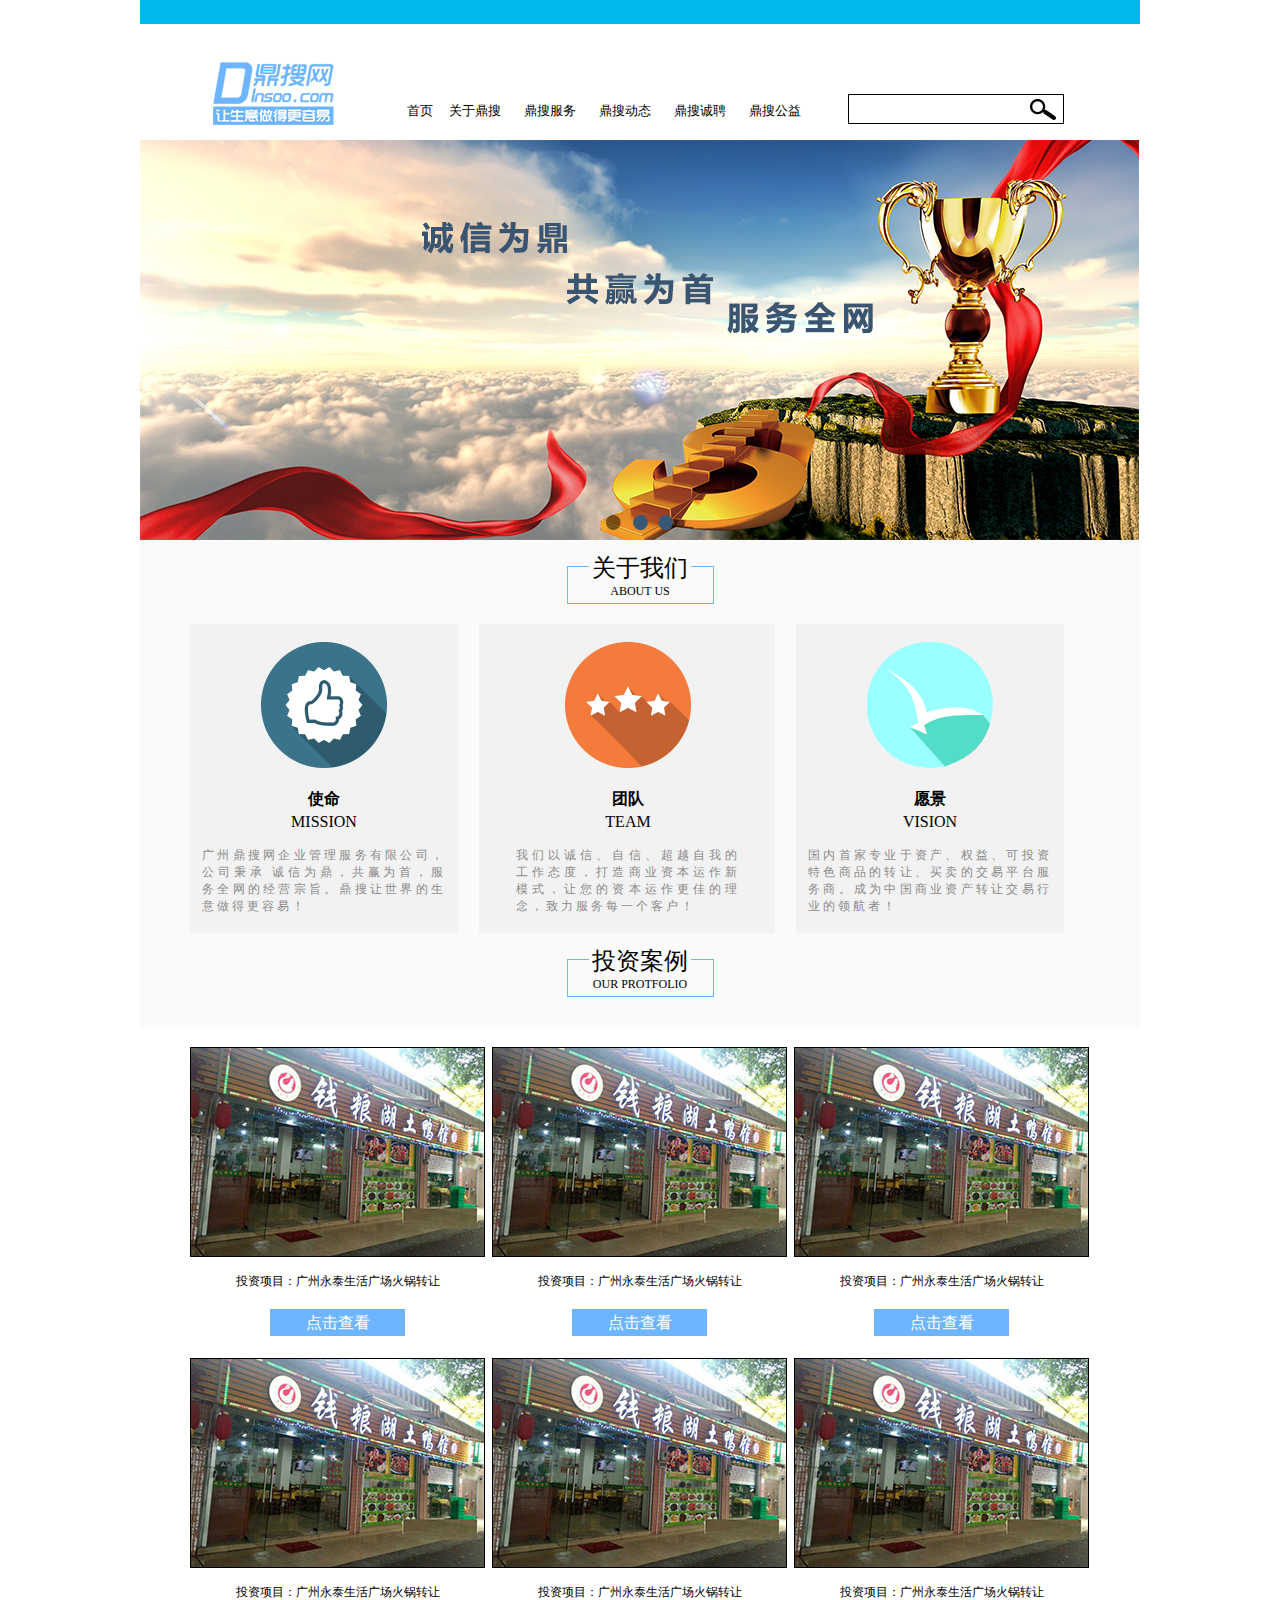
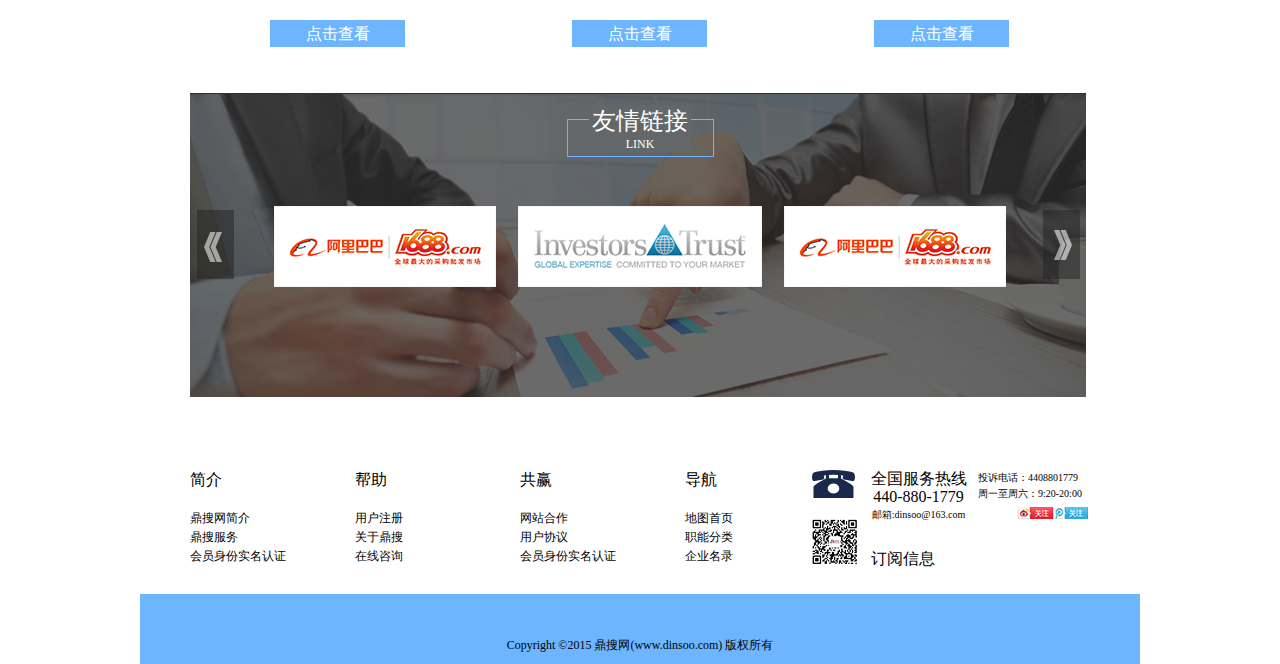
<file: index.html>
<!DOCTYPE html>
<html>
	<head>
		<meta charset="utf-8" />
		<title>鼎搜网</title>
		<link rel="stylesheet" href="css/reset.css" />
		<link rel="stylesheet" href="css/base.css" />
		<link rel="stylesheet" type="text/css" href="css/header.css"/>
		<link rel="stylesheet" type="text/css" href="css/index.css"/>
		<link rel="stylesheet" type="text/css" href="css/footer.css"/>
	</head>
	<body>
			<!--头部 Start-->
				<header class="bc">
						<!--logo部分 S-->
						<a href="#" class="logo">
							<img src="img/logo.png"/>
						</a>
						<!--logo E部分-->
						<!--导航部分 S-->
						<ul class="nav">
							<li>
								<a href="#">首页</a>
								<span class="underline"></span>
							</li>
							<li>
								<a href="#">关于鼎搜</a>
								<span class="underline"></span>
							</li>
							<li>
								<a href="#">鼎搜服务</a>
								<span class="underline"></span>
							</li>
							<li>
								<a href="#">鼎搜动态</a>
								<span class="underline"></span>
							</li>
							<li>
								<a href="#">鼎搜诚聘</a>
								<span class="underline"></span>
							</li>
							<li>
								<a href="#">鼎搜公益</a>
								<span class="underline"></span>
							</li>
						</ul>
						<div class="search_box">
							<input type="text" />
							<button></button>
						</div>
						<!--导航部分 E-->
				</header>
				<!--banner-->
				<section class="banner bc">
						<ul>
							<li><a href="#"><img src="img/banner.png"/></a></li>
							<li></li>
							<li></li>
							<p class="cb"></p>
						</ul>
				</section>
				<!--banner-->
			<!--头部 End-->
				
			<!--内容 Start-->
				<section class="content_bg1 bc">
					<div class="about_us_box">
						<div class="about_us">
							<div class="title">
								<p>关于我们</p>
								<p>ABOUT US</p>
							</div>
						</div>
						<div class="about_content">
							<ul>
								<li>
									<img src="img/mission.png"/>
									<h4>使命</h4>
									<span class="en">MISSION</span>
									<p>
										广州鼎搜网企业管理服务有限公司，公司秉承 诚信为鼎，共赢为首，服务全网的经营宗旨。鼎搜让世界的生意做得更容易！
									</p>
								</li>
								<li>
									<img src="img/team.png"/>
									<h4>团队</h4>
									<span class="en">TEAM</span>
									<p>
										我们以诚信、自信、超越自我的工作态度，打造商业资本运作新模式，让您的资本运作更佳的理念，致力服务每一个客户！
									</p>
								</li>
								<li>
									<img src="img/vision.png"/>
									<h4>愿景</h4>
									<span class="en">VISION</span>
									<p>
										国内首家专业于资产、权益、可投资特色商品的转让、买卖的交易平台服务商。成为中国商业资产转让交易行业的领航者！
									</p>
								</li>
								<p class="cb"></p>
							</ul>
						</div>
					</div>
					
					<div class="investment_box">
						<div class="investment_case">
							<div class="title">
								<p>投资案例</p>
								<p>OUR PROTFOLIO</p>
							</div>
						</div>
					</div>
				</section>
				<section class="content_bg2 bc">
					<!--投资案例-->
					<div class="investment_content">
						<!--第一行商店-->
						<ul>
							<li>
								<div class="img_box">
									<img src="img/case.png"/>
								</div>
								<p>投资项目：广州永泰生活广场火锅转让</p>
								<a href="#">点击查看</a>
							</li>
							<li>
								<div class="img_box">
									<img src="img/case.png"/>
								</div>
								<p>投资项目：广州永泰生活广场火锅转让</p>
								<a href="#">点击查看</a>
							</li>
							<li>
								<div class="img_box">
									<img src="img/case.png"/>
								</div>
								<p>投资项目：广州永泰生活广场火锅转让</p>
								<a href="#">点击查看</a>
							</li>
							<p class="cb"></p>
						</ul>
						<ul>
							<li>
								<div class="img_box">
									<img src="img/case.png"/>
								</div>
								<p>投资项目：广州永泰生活广场火锅转让</p>
								<a href="#">点击查看</a>
							</li>
							<li>
								<div class="img_box">
									<img src="img/case.png"/>
								</div>
								<p>投资项目：广州永泰生活广场火锅转让</p>
								<a href="#">点击查看</a>
							</li>
							<li>
								<div class="img_box">
									<img src="img/case.png"/>
								</div>
								<p>投资项目：广州永泰生活广场火锅转让</p>
								<a href="#">点击查看</a>
							</li>
							<p class="cb"></p>
						</ul>
					</div>
					<!--投资案例-->
					<!--友情链接-->
					<div class="friend">
						<div class="friend_link">
							<div class="friend_link_box">
								<div class="link_us">
									<div class="title">
										<p>友情链接</p>
										<p>LINK</p>
									</div>
								</div>
							</div>
						</div>
						<div class="friend_banner">
							<ul>
								<li>
									<a href="#">
										<img src="img/alibb.png"/>
									</a>
								</li>
								<li>
									<a href="#">
										<img src="img/tryst.png"/>
									</a>
								</li>
								<li>
									<a href="#">
										<img src="img/alibb.png"/>
									</a>
								</li>
								<p class="cb"></p>
							</ul>
						</div>
						<!--左右按钮-->
						<div class="btn left"></div>
						<div class="btn right"></div>
					</div>
					<!--友情链接-->
				</section>
			<!--内容 End-->
			
			<!--尾部 Start-->
				<footer class="bc">
					<div class="footer_top">
						<dl>
							<td>简介</td>
							<dd><a href="#">鼎搜网简介</a></dd>
							<dd><a href="#">鼎搜服务</a></dd>
							<dd><a href="#">会员身份实名认证</a></dd>
						</dl>
						<dl>
							<td>帮助</td>
							<dd><a href="">用户注册</a></dd>
							<dd><a href="">关于鼎搜</a></dd>
							<dd><a href="">在线咨询</a></dd>
						</dl>
						<dl>
							<td>共赢</td>
							<dd><a href="">网站合作</a></dd>
							<dd><a href="">用户协议</a></dd>
							<dd><a href="">会员身份实名认证</a></dd>
						</dl>
						<dl>
							<td>导航</td>
							<dd><a href="">地图首页</a></dd>
							<dd><a href="">职能分类</a></dd>
							<dd><a href="">企业名录</a></dd>
						</dl>
						<div class="telephone">
							<div class="phone_num">
								<p>全国服务热线</p>
								<p>440-880-1779</p>
								<p class="e-mail">邮箱:dinsoo@163.com</p>
							</div> 
							<div class="weibo">
								<p>投诉电话：4408801779</p>
								<p>周一至周六：9:20-20:00</p>
								<div class="weibo_box">
									<a href="#"><img src="img/xlang.png"/></a>
									<a href="#"><img src="img/qq.png"/></a>
								</div>
							</div>
							<div class="ewm">
								<img src="img/ewm.png"/>
								<span>订阅信息</span>
							</div>
						</div>
					</div>
					
					<div class="footer_bottom">
						<p>Copyright &copy;2015 鼎搜网(www.dinsoo.com) 版权所有</p>
					</div>
				</footer>
			<!--尾部 End-->
	</body>
</html>
</file>
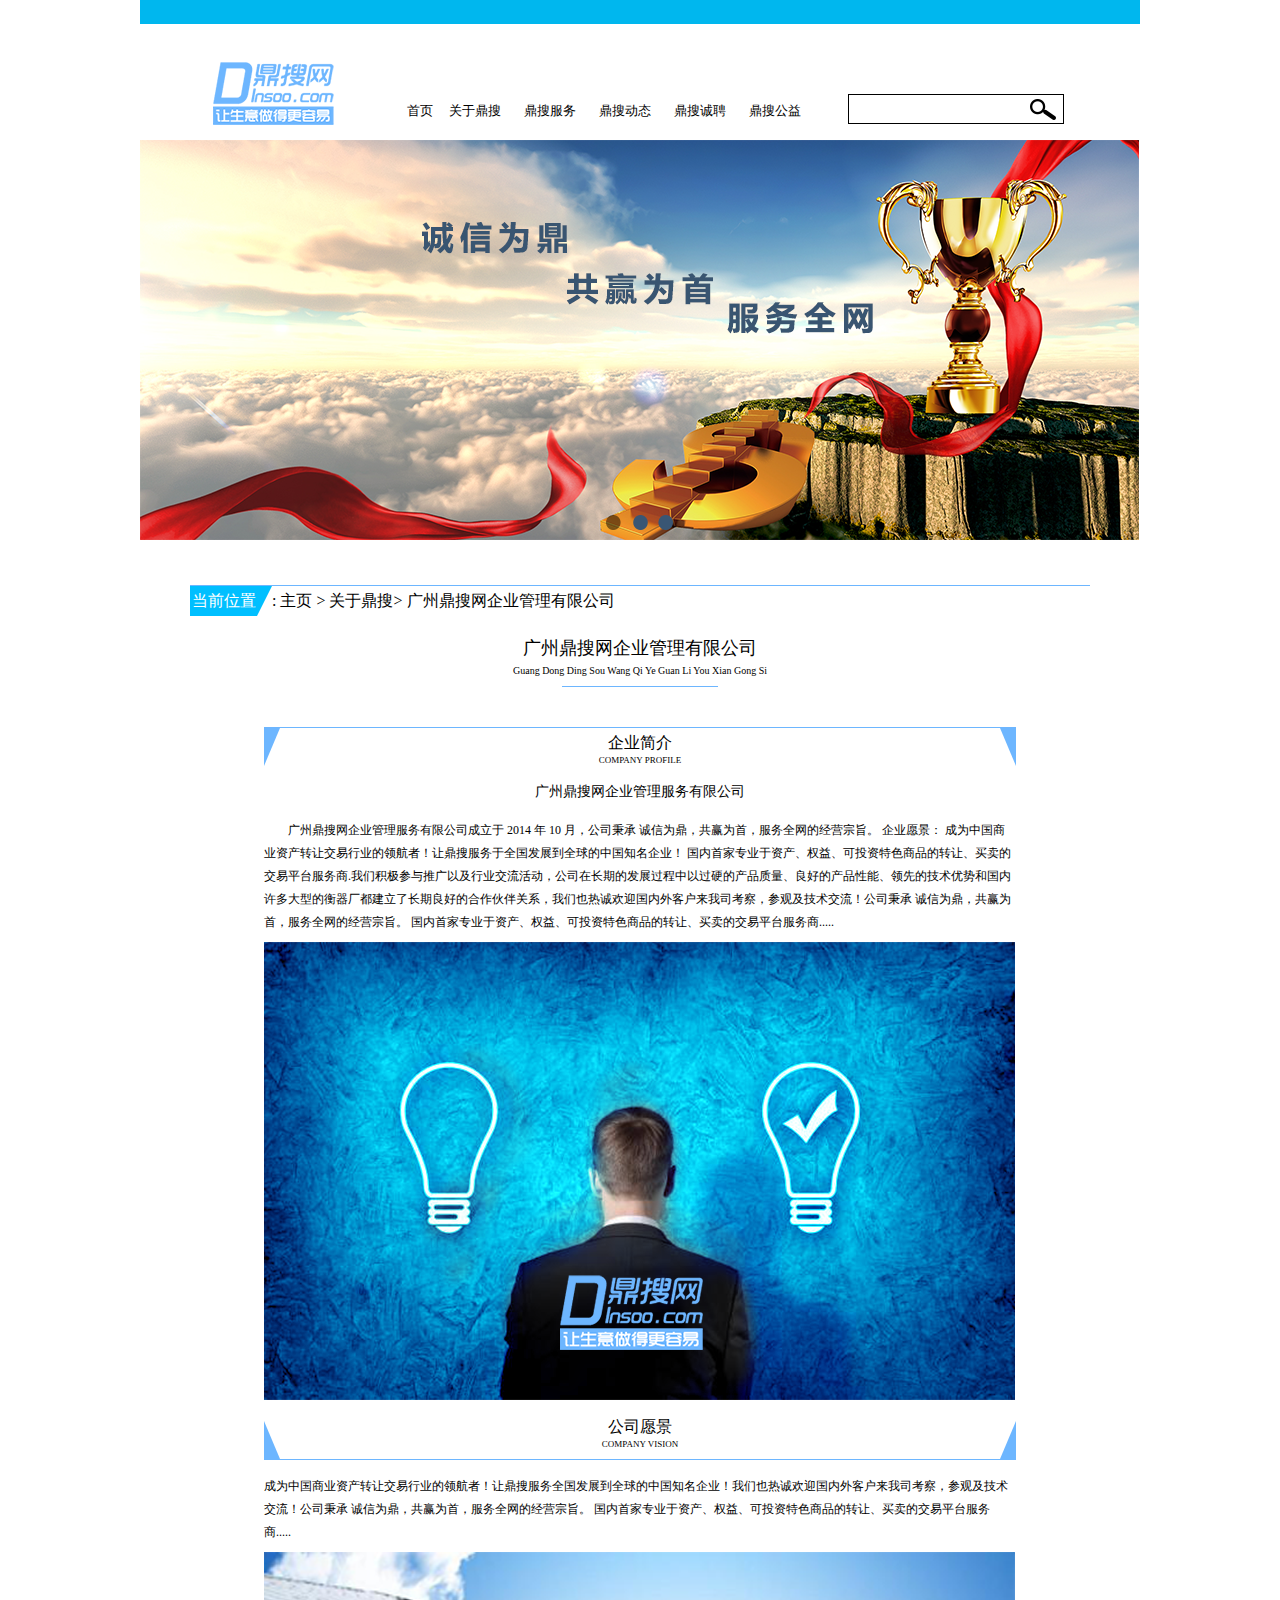
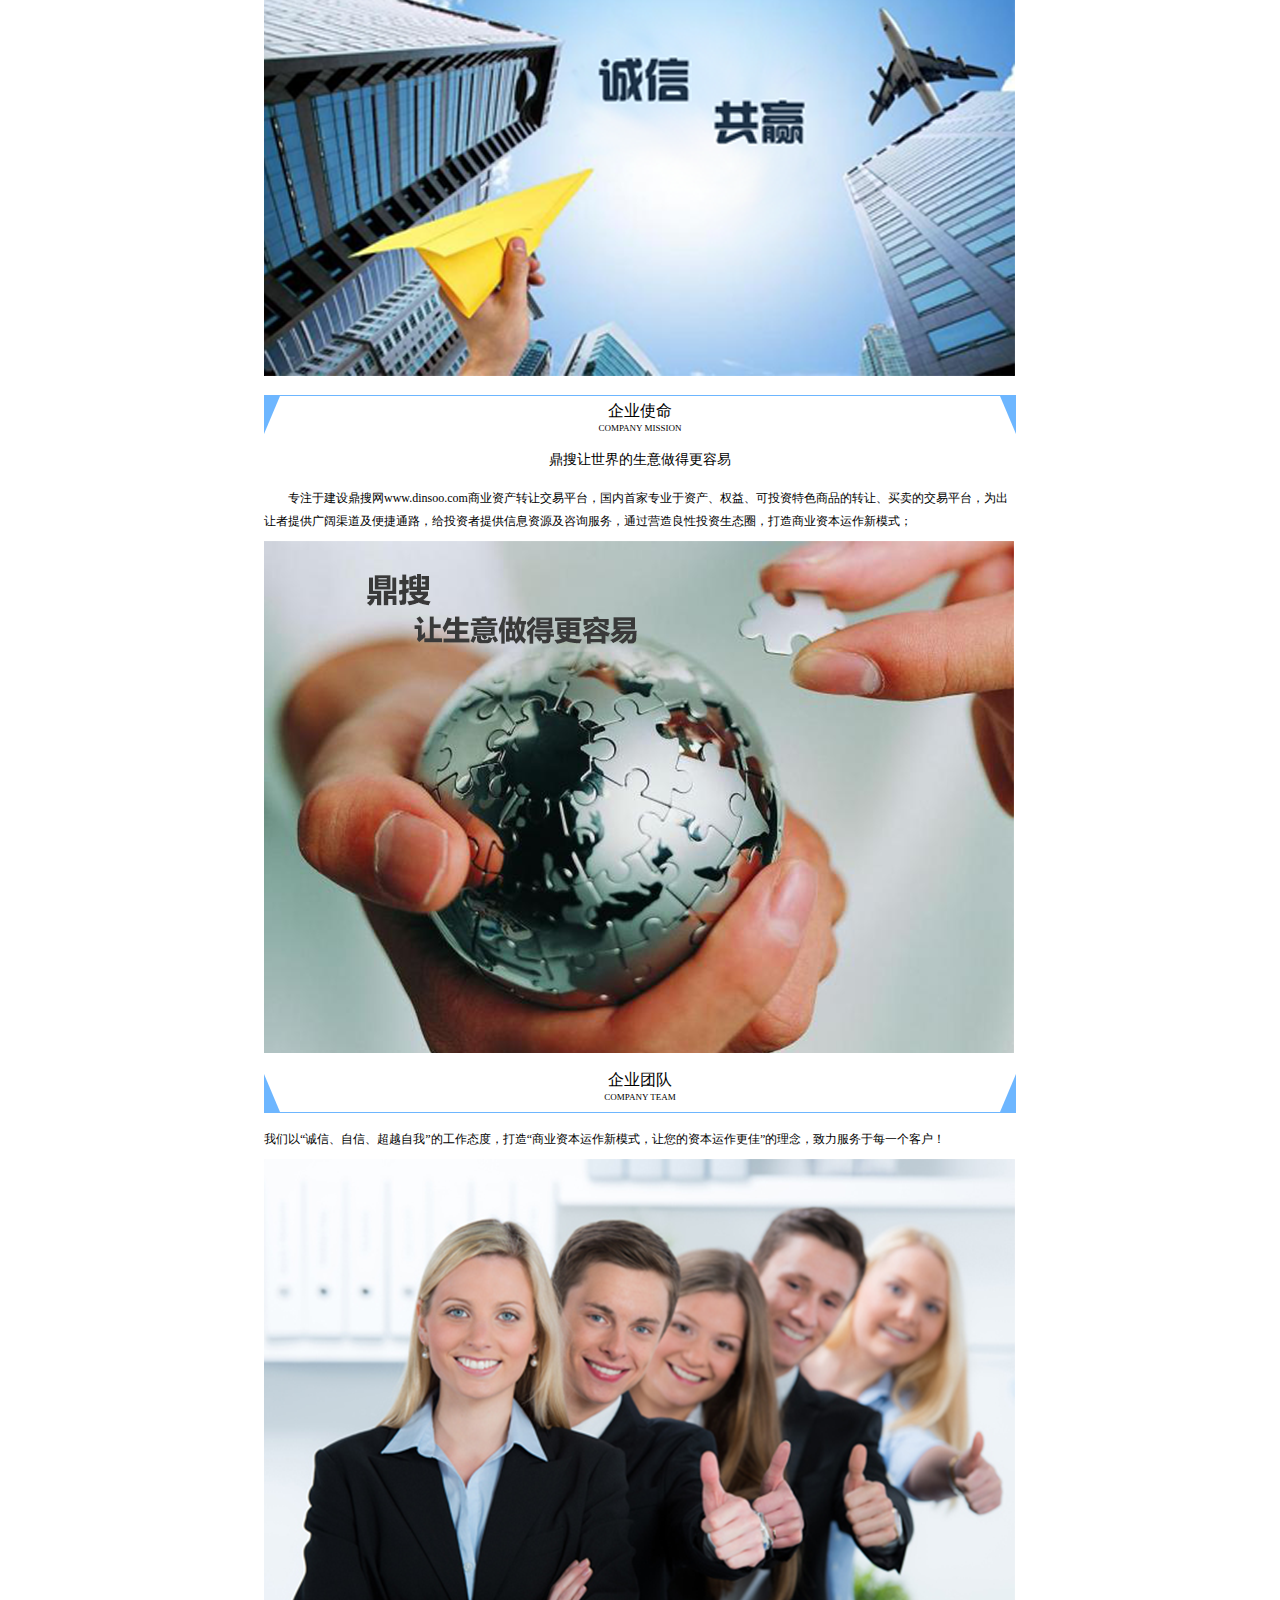
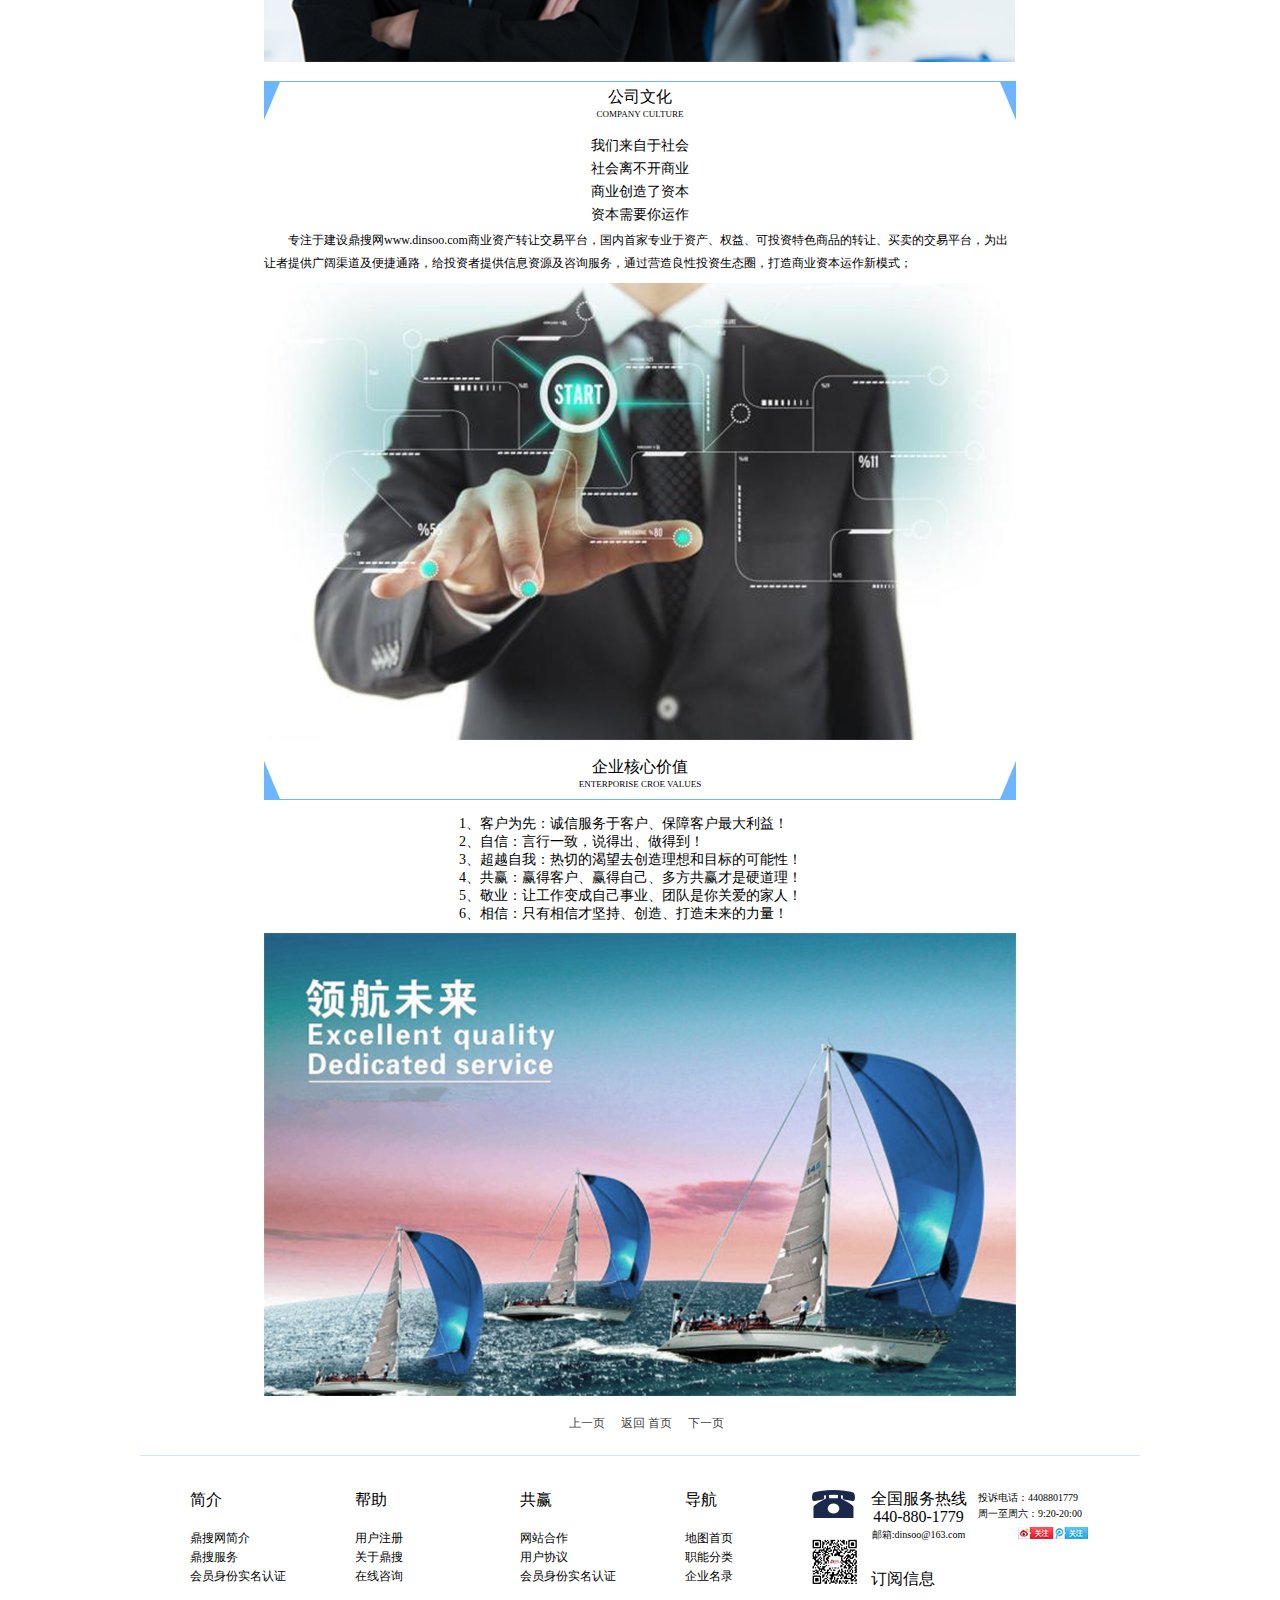
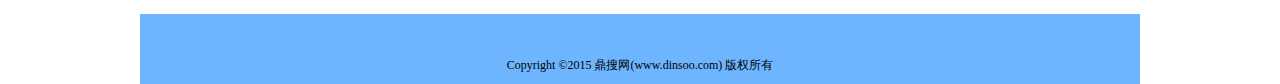
<file: about.html>
<!DOCTYPE html>
<html>
	<head>
		<meta charset="utf-8" />
		<title>鼎搜投资</title>
		<link rel="stylesheet" href="css/reset.css" />
		<link rel="stylesheet" href="css/base.css" />
		<link rel="stylesheet" type="text/css" href="css/header.css"/>
		<link rel="stylesheet" type="text/css" href="css/about.css"/>
		<link rel="stylesheet" type="text/css" href="css/footer.css"/>
	</head>
	<body>
			<!--头部 Start-->
				<header class="bc">
						<!--logo部分 S-->
						<a href="#" class="logo">
							<img src="img/logo.png"/>
						</a>
						<!--logo E部分-->
						<!--导航部分 S-->
						<ul class="nav">
							<li>
								<a href="#">首页</a>
								<span class="underline"></span>
							</li>
							<li>
								<a href="#">关于鼎搜</a>
								<span class="underline"></span>
							</li>
							<li>
								<a href="#">鼎搜服务</a>
								<span class="underline"></span>
							</li>
							<li>
								<a href="#">鼎搜动态</a>
								<span class="underline"></span>
							</li>
							<li>
								<a href="#">鼎搜诚聘</a>
								<span class="underline"></span>
							</li>
							<li>
								<a href="#">鼎搜公益</a>
								<span class="underline"></span>
							</li>
						</ul>
						<div class="search_box">
							<input type="text" />
							<button></button>
						</div>
						<!--导航部分 E-->
				</header>
				<!--banner-->
				<section class="banner bc">
						<ul>
							<li><a href="#"><img src="img/banner.png"/></a></li>
							<li></li>
							<li></li>
							<p class="cb"></p>
						</ul>
				</section>
				<!--banner-->
			<!--头部 End-->
			<!--列表详情-->
				<section class="about_ds bc">
					<div class="box">当前位置</div>
					<div class="nav_map">
						<span> : 主页 &gt;</span>
						<span>  关于鼎搜&gt;</span>
						<span> 广州鼎搜网企业管理有限公司</span>
					</div>
					<p class="cb"></p>
					<div class="bg_title">
						<div class="conpany">
							<h4>广州鼎搜网企业管理有限公司</h4>
							<span>Guang Dong Ding Sou Wang Qi Ye Guan Li You Xian Gong Si</span>
						</div>
							
					</div>
					<div class="about_content bc">
						<!-- 公司简介 -->
						<div class="content_box">
							<div class="hr_top">
								<div class="content_title">
									<h4>企业简介</h4>
									<span>COMPANY PROFILE</span>
								</div>
								<div class="company_jj">
									<h5>广州鼎搜网企业管理服务有限公司</h5>
									<p> 广州鼎搜网企业管理服务有限公司成立于 2014 年 10 月，公司秉承 诚信为鼎，共赢为首，服务全网的经营宗旨。 企业愿景： 成为中国商业资产转让交易行业的领航者！让鼎搜服务于全国发展到全球的中国知名企业！ 国内首家专业于资产、权益、可投资特色商品的转让、买卖的交易平台服务商.我们积极参与推广以及行业交流活动，公司在长期的发展过程中以过硬的产品质量、良好的产品性能、领先的技术优势和国内许多大型的衡器厂都建立了长期良好的合作伙伴关系，我们也热诚欢迎国内外客户来我司考察，参观及技术交流！公司秉承 诚信为鼎，共赢为首，服务全网的经营宗旨。 国内首家专业于资产、权益、可投资特色商品的转让、买卖的交易平台服务商.....
									</p>
									<img src="img/c1.png" alt="">
								</div>
							</div>
						</div>
						<!-- 公司简介 -->
						
						<!-- 公司愿景 -->
						<div class="content_box">
							<div class="hr_bottom">
								<div class="content_title">
									<h4>公司愿景</h4>
									<span>COMPANY VISION</span>
								</div>
							</div>
							<div class="company_jj">
								<p class="no_indent"> 成为中国商业资产转让交易行业的领航者！让鼎搜服务全国发展到全球的中国知名企业！我们也热诚欢迎国内外客户来我司考察，参观及技术交流！公司秉承 诚信为鼎，共赢为首，服务全网的经营宗旨。 国内首家专业于资产、权益、可投资特色商品的转让、买卖的交易平台服务商.....
								</p>
								<img src="img/c2.png" alt="">
							</div>
						</div>
						
						<!-- 公司愿景 -->

						<!-- 企业使命 -->
						<div class="content_box">
							<div class="hr_top">
								<div class="content_title">
									<h4>企业使命</h4>
									<span>COMPANY MISSION</span>
								</div>
								<div class="company_jj">
									<h5>鼎搜让世界的生意做得更容易</h5>
									<p> 专注于建设鼎搜网www.dinsoo.com商业资产转让交易平台，国内首家专业于资产、权益、可投资特色商品的转让、买卖的交易平台，为出让者提供广阔渠道及便捷通路，给投资者提供信息资源及咨询服务，通过营造良性投资生态圈，打造商业资本运作新模式；
									</p>
									<img src="img/c3.png" alt="">
								</div>
							</div>	
						</div>
						<!-- 企业使命 -->
						<!-- 企业团队 -->
						<div class="content_box">
							<div class="hr_bottom">
								<div class="content_title">
									<h4>企业团队</h4>
									<span>COMPANY TEAM</span>
								</div>
							</div>
							<div class="company_jj">
								<p class="no_indent">我们以“诚信、自信、超越自我”的工作态度，打造“商业资本运作新模式，让您的资本运作更佳”的理念，致力服务于每一个客户！
								</p>
								<img src="img/c4.png" alt="">
							</div>
						</div>
						<!-- 企业团队 -->
						<!-- 企业文化 -->
							<div class="content_box">
							<div class="hr_top">
								<div class="content_title">
									<h4>公司文化</h4>
									<span>COMPANY CULTURE</span>
								</div>
								<div class="company_jj">
									<h5 class="cultrue">我们来自于社会</h5>
									<h5 class="cultrue">社会离不开商业</h5>
									<h5 class="cultrue">商业创造了资本</h5>
									<h5 class="cultrue">资本需要你运作</h5>
									<p> 专注于建设鼎搜网www.dinsoo.com商业资产转让交易平台，国内首家专业于资产、权益、可投资特色商品的转让、买卖的交易平台，为出让者提供广阔渠道及便捷通路，给投资者提供信息资源及咨询服务，通过营造良性投资生态圈，打造商业资本运作新模式；
									</p>
									<img src="img/c5.png" alt="">
								</div>
							</div>	
						</div>
						<!-- 企业文化 -->
						<!-- 企业核心价值 -->
						<div class="content_box">
							<div class="hr_bottom">
								<div class="content_title">
									<h4>企业核心价值</h4>
									<span>ENTERPORISE CROE VALUES</span>
								</div>
							</div>
							<div class="company_jj">
								<ul>
									<li>1、客户为先：诚信服务于客户、保障客户最大利益！</li>
									<li>2、自信：言行一致，说得出、做得到！</li>
									<li>3、超越自我：热切的渴望去创造理想和目标的可能性！</li>
									<li>4、共赢：赢得客户、赢得自己、多方共赢才是硬道理！</li>
									<li>5、敬业：让工作变成自己事业、团队是你关爱的家人！</li>
									<li>6、相信：只有相信才坚持、创造、打造未来的力量！</li>
								</ul>
								<img src="img/c6.png" al
							</div>
						</div>
						<!-- 企业核心价值 -->
					</div>
			
				</section>
				<div class="page_box bc">
					<span>上一页</span> <span>返回 首页</span> <span>下一页</span>
				</div>
			<!--列表详情-->
			<!--尾部 Start-->
				<footer class="bc">
					<div class="footer_top">
						<dl>
							<td>简介</td>
							<dd><a href="#">鼎搜网简介</a></dd>
							<dd><a href="#">鼎搜服务</a></dd>
							<dd><a href="#">会员身份实名认证</a></dd>
						</dl>
						<dl>
							<td>帮助</td>
							<dd><a href="">用户注册</a></dd>
							<dd><a href="">关于鼎搜</a></dd>
							<dd><a href="">在线咨询</a></dd>
						</dl>
						<dl>
							<td>共赢</td>
							<dd><a href="">网站合作</a></dd>
							<dd><a href="">用户协议</a></dd>
							<dd><a href="">会员身份实名认证</a></dd>
						</dl>
						<dl>
							<td>导航</td>
							<dd><a href="">地图首页</a></dd>
							<dd><a href="">职能分类</a></dd>
							<dd><a href="">企业名录</a></dd>
						</dl>
						<div class="telephone">
							<div class="phone_num">
								<p>全国服务热线</p>
								<p>440-880-1779</p>
								<p class="e-mail">邮箱:dinsoo@163.com</p>
							</div> 
							<div class="weibo">
								<p>投诉电话：4408801779</p>
								<p>周一至周六：9:20-20:00</p>
								<div class="weibo_box">
									<a href="#"><img src="img/xlang.png"/></a>
									<a href="#"><img src="img/qq.png"/></a>
								</div>
							</div>
							<div class="ewm">
								<img src="img/ewm.png"/>
								<span>订阅信息</span>
							</div>
						</div>
					</div>
					
					<div class="footer_bottom">
						<p>Copyright &copy;2015 鼎搜网(www.dinsoo.com) 版权所有</p>
					</div>
				</footer>
			<!--尾部 End-->
	</body>
</html>
</file>
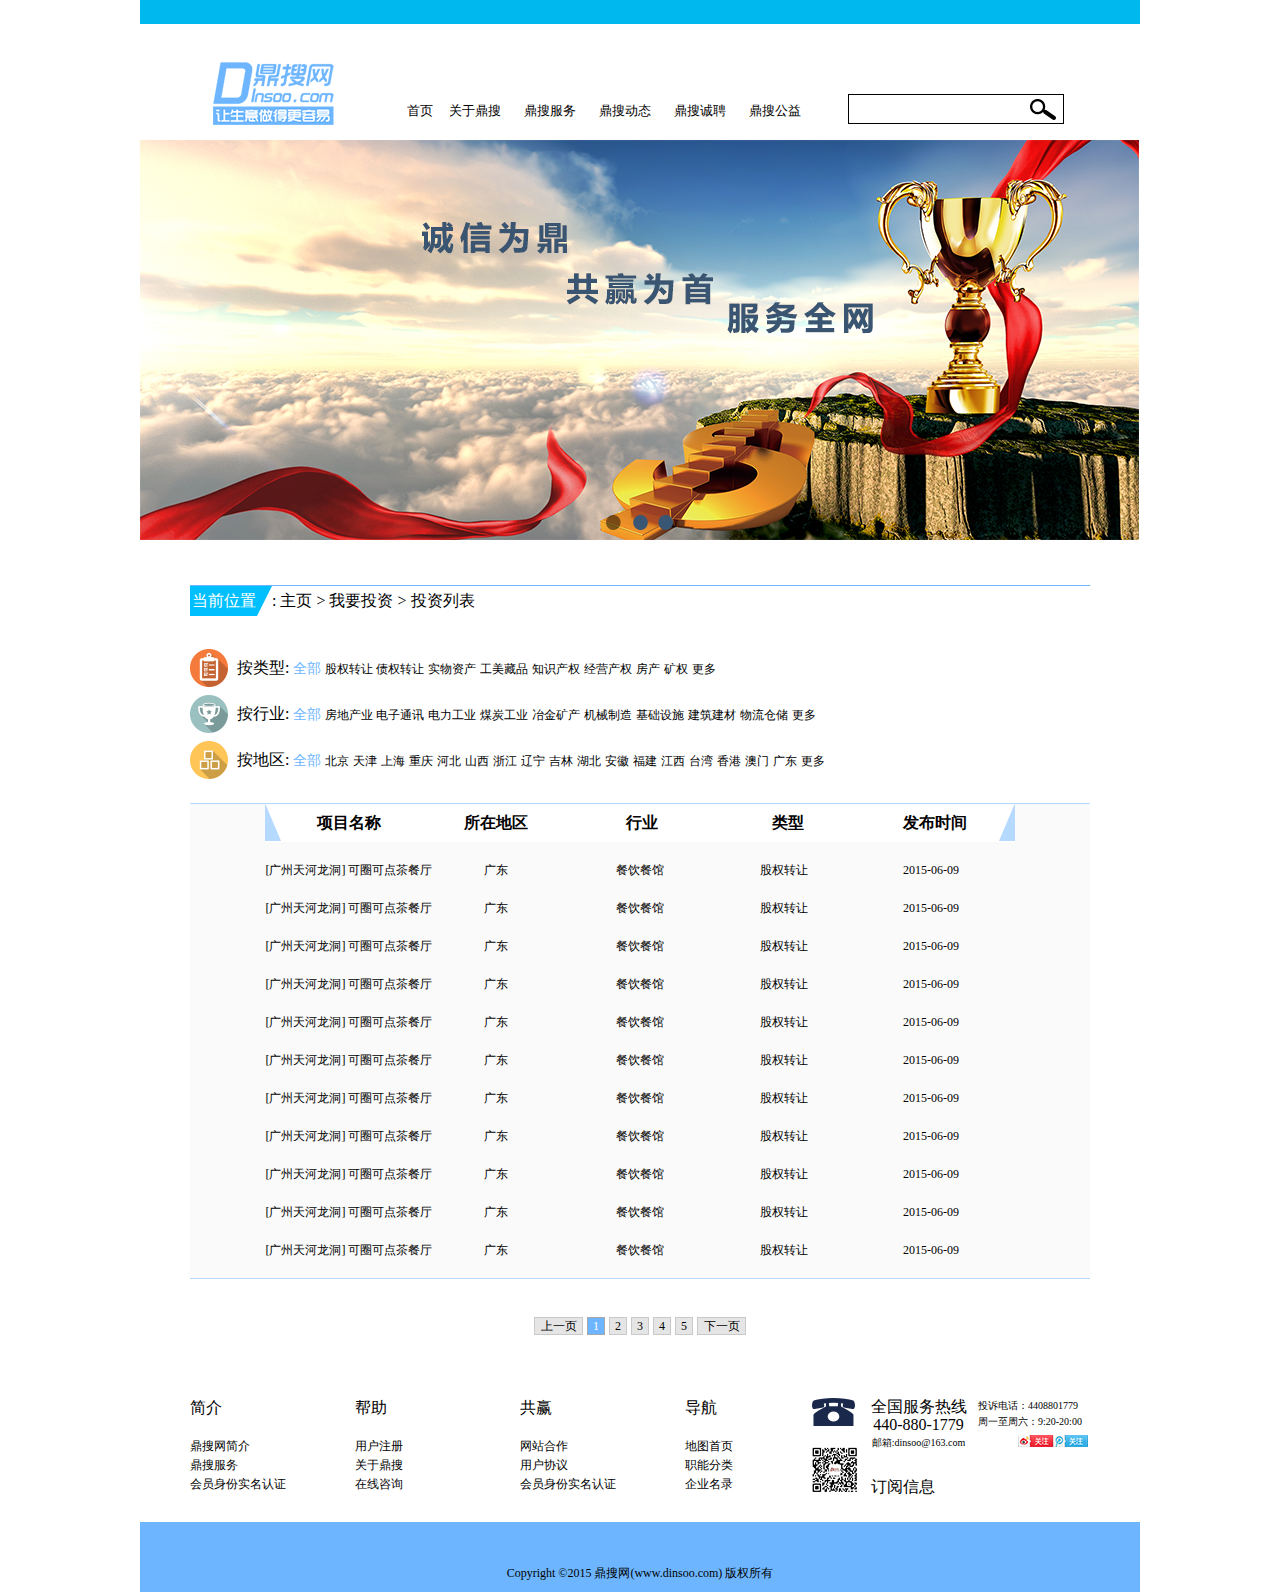
<file: investment.html>
<!DOCTYPE html>
<html>
	<head>
		<meta charset="utf-8" />
		<title>鼎搜投资</title>
		<link rel="stylesheet" href="css/reset.css" />
		<link rel="stylesheet" href="css/base.css" />
		<link rel="stylesheet" type="text/css" href="css/header.css"/>
		<link rel="stylesheet" type="text/css" href="css/invertment.css"/>
		<link rel="stylesheet" type="text/css" href="css/footer.css"/>
	</head>
	<body>
			<!--头部 Start-->
				<header class="bc">
						<!--logo部分 S-->
						<a href="#" class="logo">
							<img src="img/logo.png"/>
						</a>
						<!--logo E部分-->
						<!--导航部分 S-->
						<ul class="nav">
							<li>
								<a href="#">首页</a>
								<span class="underline"></span>
							</li>
							<li>
								<a href="#">关于鼎搜</a>
								<span class="underline"></span>
							</li>
							<li>
								<a href="#">鼎搜服务</a>
								<span class="underline"></span>
							</li>
							<li>
								<a href="#">鼎搜动态</a>
								<span class="underline"></span>
							</li>
							<li>
								<a href="#">鼎搜诚聘</a>
								<span class="underline"></span>
							</li>
							<li>
								<a href="#">鼎搜公益</a>
								<span class="underline"></span>
							</li>
						</ul>
						<div class="search_box">
							<input type="text" />
							<button></button>
						</div>
						<!--导航部分 E-->
				</header>
				<!--banner-->
				<section class="banner bc">
						<ul>
							<li><a href="#"><img src="img/banner.png"/></a></li>
							<li></li>
							<li></li>
							<p class="cb"></p>
						</ul>
				</section>
				<!--banner-->
			<!--头部 End-->
			<!--列表详情-->
				<section class="invertmet_list bc">
					<div class="box">当前位置</div>
					<div class="nav_map">
						<span> : 主页 &gt;</span>
						<span> 我要投资 &gt;</span>
						<span> 投资列表</span>
					</div>
					<p class="cb"></p>
					<div class="filter">
						<ul>
							<li>
								<span class="press">按类型:</span>
								<span class="all_type">全部 </span>
								<span>股权转让 	</span>
								<span>债权转让</span>
								<span>实物资产</span>
								<span>工美藏品</span>
								<span>知识产权</span>
								<span>经营产权</span>
								<span>房产</span>
								<span>矿权</span>
								<span>更多</span>
							</li>
							<li>
								<span class="press">按行业:</span>
								<span class="all_type">全部 </span>
								<span>房地产业 	</span>
								<span>电子通讯</span>
								<span>电力工业</span>
								<span>煤炭工业</span>
								<span>冶金矿产</span>
								<span>机械制造</span>
								<span>基础设施</span>
								<span>建筑建材</span>
								<span>物流仓储</span>
								<span>更多</span>
							</li>
							<li>
								<span class="press">按地区:</span>
								<span class="all_type">全部 </span>
								<span>北京</span>
								<span>天津</span>
								<span>上海</span>
								<span>重庆</span>
								<span>河北</span>
								<span>山西</span>
								<span>浙江</span>
								<span>辽宁</span>
								<span>吉林</span>
								<span>湖北</span>
								<span>安徽</span>
								<span>福建</span>
								<span>江西</span>
								<span>台湾</span>
								<span>香港</span>
								<span>澳门</span>
								<span>广东</span>
								<span>更多</span>
							</li>
						</ul>
					</div>
					<div class="result">
						<div class="result_title">
							<ul>
								<li>项目名称</li>
								<li>所在地区</li>
								<li>行业</li>
								<li>类型</li>
								<li>发布时间</li>
								<p class="cb"></p>
							</ul>
						</div>
						<table class="result_table" width="750" align="center">
								<tr>
									<td>[广州天河龙洞] 可圈可点茶餐厅</td>
									<td>广东</td>
									<td>餐饮餐馆</td>
									<td>股权转让</td>
									<td>2015-06-09</td>
								</tr>
								<tr>
									<td>[广州天河龙洞] 可圈可点茶餐厅</td>
									<td>广东</td>
									<td>餐饮餐馆</td>
									<td>股权转让</td>
									<td>2015-06-09</td>
								</tr>
								<tr>
									<td>[广州天河龙洞] 可圈可点茶餐厅</td>
									<td>广东</td>
									<td>餐饮餐馆</td>
									<td>股权转让</td>
									<td>2015-06-09</td>
								</tr>
								<tr>
									<td>[广州天河龙洞] 可圈可点茶餐厅</td>
									<td>广东</td>
									<td>餐饮餐馆</td>
									<td>股权转让</td>
									<td>2015-06-09</td>
								</tr>
								<tr>
									<td>[广州天河龙洞] 可圈可点茶餐厅</td>
									<td>广东</td>
									<td>餐饮餐馆</td>
									<td>股权转让</td>
									<td>2015-06-09</td>
								</tr>
								<tr>
									<td>[广州天河龙洞] 可圈可点茶餐厅</td>
									<td>广东</td>
									<td>餐饮餐馆</td>
									<td>股权转让</td>
									<td>2015-06-09</td>
								</tr>
								<tr>
									<td>[广州天河龙洞] 可圈可点茶餐厅</td>
									<td>广东</td>
									<td>餐饮餐馆</td>
									<td>股权转让</td>
									<td>2015-06-09</td>
								</tr>
								<tr>
									<td>[广州天河龙洞] 可圈可点茶餐厅</td>
									<td>广东</td>
									<td>餐饮餐馆</td>
									<td>股权转让</td>
									<td>2015-06-09</td>
								</tr>
								<tr>
									<td>[广州天河龙洞] 可圈可点茶餐厅</td>
									<td>广东</td>
									<td>餐饮餐馆</td>
									<td>股权转让</td>
									<td>2015-06-09</td>
								</tr>
								<tr>
									<td>[广州天河龙洞] 可圈可点茶餐厅</td>
									<td>广东</td>
									<td>餐饮餐馆</td>
									<td>股权转让</td>
									<td>2015-06-09</td>
								</tr>
								<tr>
									<td>[广州天河龙洞] 可圈可点茶餐厅</td>
									<td>广东</td>
									<td>餐饮餐馆</td>
									<td>股权转让</td>
									<td>2015-06-09</td>
								</tr> 	 	
							</table>
					</div>
				</section>
				<div class="page_box bc">
						<div class="page_btn">
							<span>上一页</span>
							<span class="active">1</span>
							<span>2</span>
							<span>3</span>
							<span>4</span>
							<span>5</span>
							<span>下一页</span>
						</div>
				</div>
			<!--列表详情-->
			<!--尾部 Start-->
				<footer class="bc">
					<div class="footer_top">
						<dl>
							<td>简介</td>
							<dd><a href="#">鼎搜网简介</a></dd>
							<dd><a href="#">鼎搜服务</a></dd>
							<dd><a href="#">会员身份实名认证</a></dd>
						</dl>
						<dl>
							<td>帮助</td>
							<dd><a href="">用户注册</a></dd>
							<dd><a href="">关于鼎搜</a></dd>
							<dd><a href="">在线咨询</a></dd>
						</dl>
						<dl>
							<td>共赢</td>
							<dd><a href="">网站合作</a></dd>
							<dd><a href="">用户协议</a></dd>
							<dd><a href="">会员身份实名认证</a></dd>
						</dl>
						<dl>
							<td>导航</td>
							<dd><a href="">地图首页</a></dd>
							<dd><a href="">职能分类</a></dd>
							<dd><a href="">企业名录</a></dd>
						</dl>
						<div class="telephone">
							<div class="phone_num">
								<p>全国服务热线</p>
								<p>440-880-1779</p>
								<p class="e-mail">邮箱:dinsoo@163.com</p>
							</div> 
							<div class="weibo">
								<p>投诉电话：4408801779</p>
								<p>周一至周六：9:20-20:00</p>
								<div class="weibo_box">
									<a href="#"><img src="img/xlang.png"/></a>
									<a href="#"><img src="img/qq.png"/></a>
								</div>
							</div>
								<div class="ewm">
									<img src="img/ewm.png"/>
									<span>订阅信息</span>
								</div>
						</div>
					</div>
					
					<div class="footer_bottom">
						<p>Copyright &copy;2015 鼎搜网(www.dinsoo.com) 版权所有</p>
					</div>
				</footer>
			<!--尾部 End-->
	</body>
</html>
</file>
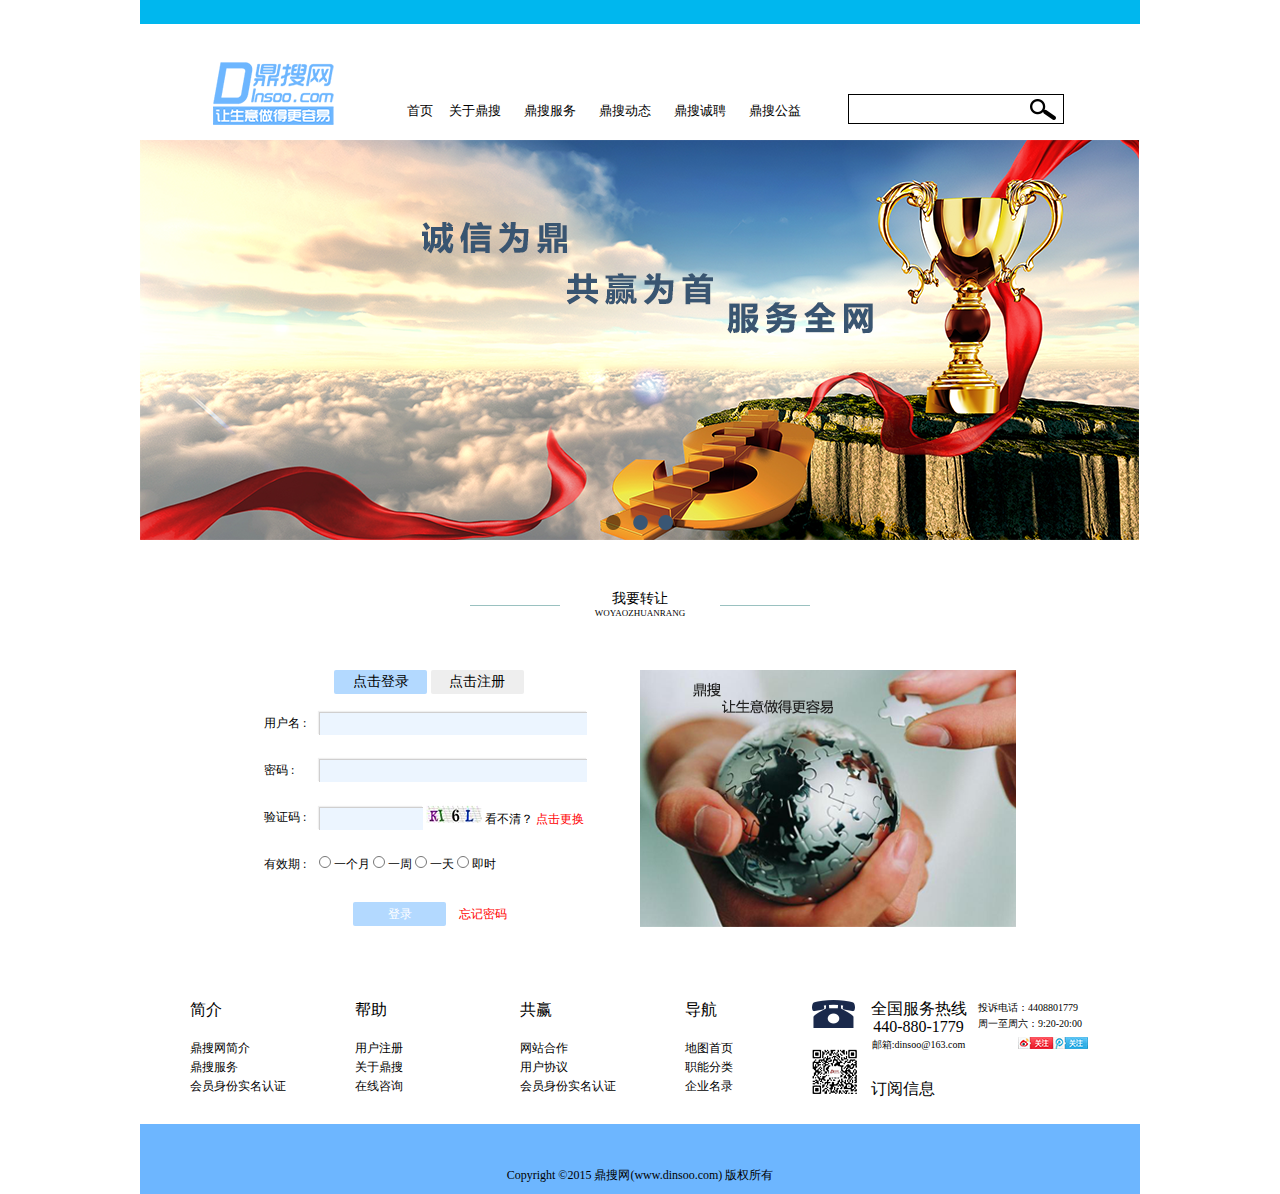
<file: login.html>
<!DOCTYPE html>
<html>
	<head>
		<meta charset="utf-8" />
		<title>欢迎 登录</title>
		<link rel="stylesheet" href="css/reset.css" />
		<link rel="stylesheet" href="css/base.css" />
		<link rel="stylesheet" type="text/css" href="css/header.css"/>
		<link rel="stylesheet" type="text/css" href="css/login.css"/>
		<link rel="stylesheet" type="text/css" href="css/footer.css"/>
	</head>
	<body>
			<!--头部 Start-->
				<header class="bc">
						<!--logo部分 S-->
						<a href="#" class="logo">
							<img src="img/logo.png"/>
						</a>
						<!--logo E部分-->
						<!--导航部分 S-->
						<ul class="nav">
							<li>
								<a href="#">首页</a>
								<span class="underline"></span>
							</li>
							<li>
								<a href="#">关于鼎搜</a>
								<span class="underline"></span>
							</li>
							<li>
								<a href="#">鼎搜服务</a>
								<span class="underline"></span>
							</li>
							<li>
								<a href="#">鼎搜动态</a>
								<span class="underline"></span>
							</li>
							<li>
								<a href="#">鼎搜诚聘</a>
								<span class="underline"></span>
							</li>
							<li>
								<a href="#">鼎搜公益</a>
								<span class="underline"></span>
							</li>
						</ul>
						<div class="search_box">
							<input type="text" />
							<button></button>
						</div>
						<!--导航部分 E-->
				</header>
				<!--banner-->
				<section class="banner bc">
						<ul>
							<li><a href="#"><img src="img/banner.png"/></a></li>
							<li></li>
							<li></li>
							<p class="cb"></p>
						</ul>
				</section>
				<!--banner-->
			<!--头部 End-->
				
			<!--登录 S-->
				<div class="login bc">
					<div class="transfer_box">
						<div class="border_bt">
							<div class="transfer_title">
								<p class="transfer_cn">我要转让</p>
								<p class="transfer_en">WOYAOZHUANRANG</p>
							</div>
						</div>
					</div>
					<div class="login_box">
						<form action="#">
							<div class="left_content">
								<p class="login_reg_btn">
									<input type="submit" name="login" value="点击登录"/>
									<a href="reg.html">点击注册</a>
								</p>
								<table border="0px" width="374">
								<tr>
									<td>用户名 :</td>
									<td>
										<input type="text" name="usename"/>
									</td>
								</tr>
								<tr>
									<td>密码 :</td>
									<td><input type="password" name="psw"/></td>
								</tr>
								<tr>
									<td>验证码 :</td>
									<td><input type="text" class="yzm_input"/> <img src="img/yzm.png"/> <span>看不清？ </span> <span class="change">点击更换</span></td>
								</tr>
								<tr>
									<td>有效期 :</td>
									<td>
										<input type="radio" name="times" id="mouth" value="A"/>
										<label for="mouth"> 一个月</label>
										<input type="radio" name="times" id="week" value="B"/>
										<label for="week"> 一周</label>
										<input type="radio" name="times" id="day" value="C"/>
										<label for="day"> 一天</label>
										<input type="radio" name="times" id="now" value="D"/>
										<label for="now"> 即时</label>
									</td>
								</tr>
							</table>
							<div class="click_login_btn">
								<input type="submit" name="login_btn" value="登录"/><label class="change">忘记密码</label>
							</div>
							</div>
							
						</form>
							<div class="right_content">
							<img src="img/login_img.png" alt="" />
							</div>	
					</div>
				
				</div> 
			<!--登录 E-->
			
			<!--尾部 Start-->
				<footer class="bc">
					<div class="footer_top">
						<dl>
							<td>简介</td>
							<dd><a href="#">鼎搜网简介</a></dd>
							<dd><a href="#">鼎搜服务</a></dd>
							<dd><a href="#">会员身份实名认证</a></dd>
						</dl>
						<dl>
							<td>帮助</td>
							<dd><a href="">用户注册</a></dd>
							<dd><a href="">关于鼎搜</a></dd>
							<dd><a href="">在线咨询</a></dd>
						</dl>
						<dl>
							<td>共赢</td>
							<dd><a href="">网站合作</a></dd>
							<dd><a href="">用户协议</a></dd>
							<dd><a href="">会员身份实名认证</a></dd>
						</dl>
						<dl>
							<td>导航</td>
							<dd><a href="">地图首页</a></dd>
							<dd><a href="">职能分类</a></dd>
							<dd><a href="">企业名录</a></dd>
						</dl>
						<div class="telephone">
							<div class="phone_num">
								<p>全国服务热线</p>
								<p>440-880-1779</p>
								<p class="e-mail">邮箱:dinsoo@163.com</p>
							</div> 
							<div class="weibo">
								<p>投诉电话：4408801779</p>
								<p>周一至周六：9:20-20:00</p>
								<div class="weibo_box">
									<a href="#"><img src="img/xlang.png"/></a>
									<a href="#"><img src="img/qq.png"/></a>
								</div>
							</div>
								<div class="ewm">
									<img src="img/ewm.png"/>
									<span>订阅信息</span>
								</div>
						</div>
					</div>
					
					<div class="footer_bottom">
						<p>Copyright &copy;2015 鼎搜网(www.dinsoo.com) 版权所有</p>
					</div>
				</footer>
			<!--尾部 End-->
	</body>
</html>
</file>
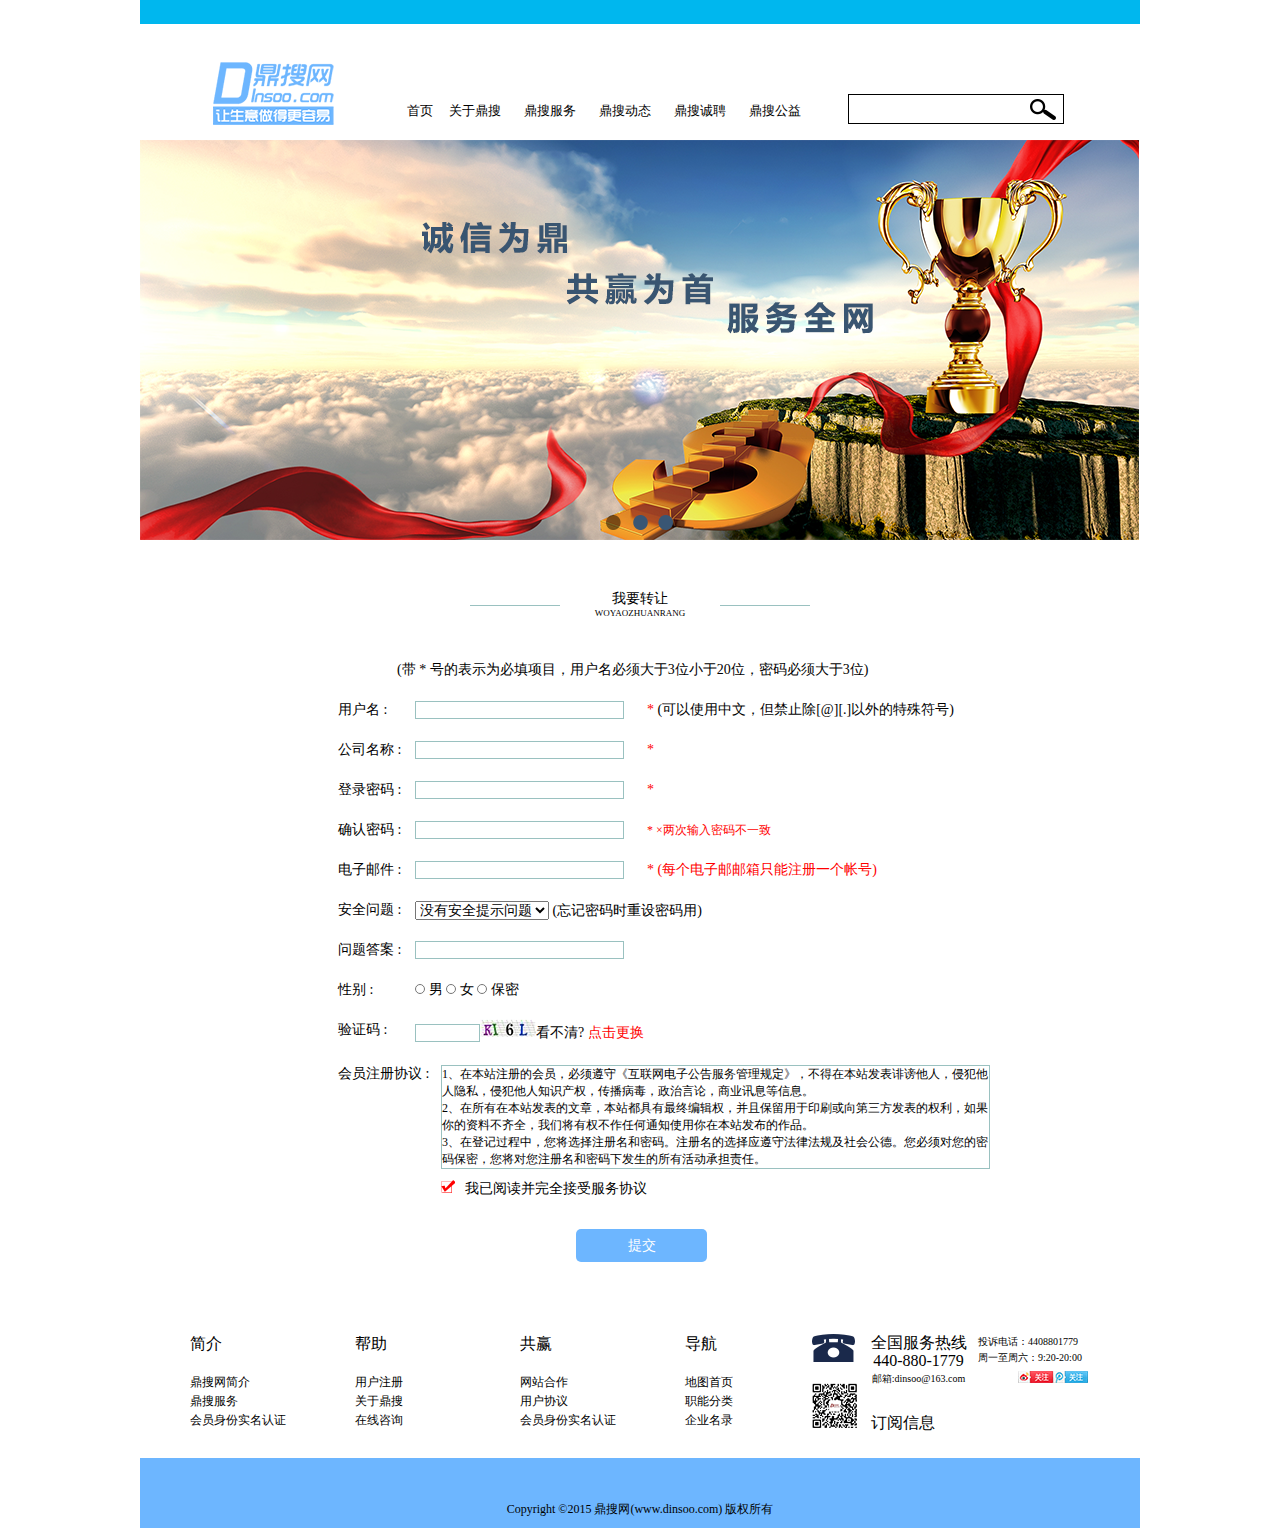
<file: reg.html>
<!DOCTYPE html>
<html>
	<head>
		<meta charset="utf-8" />
		<title>注册</title>
		<link rel="stylesheet" href="css/reset.css" />
		<link rel="stylesheet" href="css/base.css" />
		<link rel="stylesheet" type="text/css" href="css/header.css"/>
		<link rel="stylesheet" type="text/css" href="css/reg.css"/>
		<link rel="stylesheet" type="text/css" href="css/footer.css"/>
	</head>
	<body>
			<!--头部 Start-->
				<header class="bc">
						<!--logo部分 S-->
						<a href="#" class="logo">
							<img src="img/logo.png"/>
						</a>
						<!--logo E部分-->
						<!--导航部分 S-->
						<ul class="nav">
							<li>
								<a href="#">首页</a>
								<span class="underline"></span>
							</li>
							<li>
								<a href="#">关于鼎搜</a>
								<span class="underline"></span>
							</li>
							<li>
								<a href="#">鼎搜服务</a>
								<span class="underline"></span>
							</li>
							<li>
								<a href="#">鼎搜动态</a>
								<span class="underline"></span>
							</li>
							<li>
								<a href="#">鼎搜诚聘</a>
								<span class="underline"></span>
							</li>
							<li>
								<a href="#">鼎搜公益</a>
								<span class="underline"></span>
							</li>
						</ul>
						<div class="search_box">
							<input type="text" />
							<button></button>
						</div>
						<!--导航部分 E-->
				</header>
				<!--banner-->
				<section class="banner bc">
						<ul>
							<li><a href="#"><img src="img/banner.png"/></a></li>
							<li></li>
							<li></li>
							<p class="cb"></p>
						</ul>
				</section>
				<!--banner-->
			<!--头部 End-->
				
			<!--注册 S-->
				<div class="reg bc">
					<div class="transfer_box">
						<div class="border_bt">
							<div class="transfer_title">
								<p class="transfer_cn">我要转让</p>
								<p class="transfer_en">WOYAOZHUANRANG</p>
							</div>
						</div>
					</div>
					<div class="input_box">
						<form action="#">
							<table width="652">
								<tr>
									<td colspan="3" class="tips">(带 * 号的表示为必填项目，用户名必须大于3位小于20位，密码必须大于3位)</td>
								</tr>
								<tr>
									<td>用户名 :</td>
									<td>
										<input type="text" name="username" id="username" value="" />
									</td>
									<td><span class="must">*</span> (可以使用中文，但禁止除[@][.]以外的特殊符号)</td>
								</tr>
								<tr>
									<td>公司名称 :</td>
									<td>
										<input type="text" name="cp_name" id="cp_name" value="" />
									</td>
									<td><span class="must">*</span></td>
								</tr>
								<tr>
									<td>登录密码 :</td>
									<td>
										<input type="password" name="psw" id="psw" value="" />
									</td>
									<td><span class="must">*</span></td>
								</tr>
								<tr>
									<td>确认密码 :</td>
									<td>
										<input type="password" name="re_psw" id="re_psw" value="" />
									</td>
									<td><span class="must psw_no">* ×两次输入密码不一致</span></td>
								</tr>
								<tr>
									<td>电子邮件 :</td>
									<td>
										<input type="email" name="email" id="email" value="" />
									</td>
									<td><span class="must">* (每个电子邮邮箱只能注册一个帐号)</span></td>
								</tr>
								<tr>
									<td>安全问题 :</td>
									<td colspan="2">
										<select name="qusetion">
											<option value="#">没有安全提示问题</option>
										</select>
										<span class="frg_psw">(忘记密码时重设密码用)</span>
									</td>
								</tr>
								<tr>
									<td>问题答案 :</td>
									<td><input type="text" name="ans" id="ans" value="" /></td>
									<td></td>
								</tr>
								<tr>
									<td>性别 :</td>
									<td>
										<input type="radio" name="sex" id="sex" value="man" />
										<label for="man">男</label>
										<input type="radio" name="sex" id="sex" value="wom" />
										<label for="wom">女</label>
										<input type="radio" name="sex" id="sex" value="baomi" />
										<label for="保密">保密</label>
									</td>
									<td></td>
								</tr>
								<tr>
									<td>验证码 :</td>
									<td>
										<input type="text" name="yzm" id="yzm" value="" /><img src="img/yzm.png"/><span>看不清?</span>
										<span class="change">点击更换</span>
									</td>
									<td></td>
								</tr>
								<tr>
									<td colspan="3" class="protocol_box">
										<span>会员注册协议 :</span>
										<p class="protocol">
											1、在本站注册的会员，必须遵守《互联网电子公告服务管理规定》，不得在本站发表诽谤他人，侵犯他人隐私，侵犯他人知识产权，传播病毒，政治言论，商业讯息等信息。<br />
											2、在所有在本站发表的文章，本站都具有最终编辑权，并且保留用于印刷或向第三方发表的权利，如果你的资料不齐全，我们将有权不作任何通知使用你在本站发布的作品。<br />
											3、在登记过程中，您将选择注册名和密码。注册名的选择应遵守法律法规及社会公德。您必须对您的密码保密，您将对您注册名和密码下发生的所有活动承担责任。
										</p>
									</td>
								</tr>
								<tr>
									<td colspan="3">
										<label class="cheakBox"><input type="checkbox" name="dagou" id="dagou"  checked="checked"/>我已阅读并完全接受服务协议</label>
									</td>
								</tr>
								<tr>
									<td colspan="3">
										<input type="submit" name="submit" class="submit_btn" value="提交"/>
									</td>
								</tr>
							</table>
						</form>	
					</div>
				</div> 
			<!--注册 E-->
			
			<!--尾部 Start-->
				<footer class="bc">
					<div class="footer_top">
						<dl>
							<td>简介</td>
							<dd><a href="#">鼎搜网简介</a></dd>
							<dd><a href="#">鼎搜服务</a></dd>
							<dd><a href="#">会员身份实名认证</a></dd>
						</dl>
						<dl>
							<td>帮助</td>
							<dd><a href="">用户注册</a></dd>
							<dd><a href="">关于鼎搜</a></dd>
							<dd><a href="">在线咨询</a></dd>
						</dl>
						<dl>
							<td>共赢</td>
							<dd><a href="">网站合作</a></dd>
							<dd><a href="">用户协议</a></dd>
							<dd><a href="">会员身份实名认证</a></dd>
						</dl>
						<dl>
							<td>导航</td>
							<dd><a href="">地图首页</a></dd>
							<dd><a href="">职能分类</a></dd>
							<dd><a href="">企业名录</a></dd>
						</dl>
						<div class="telephone">
							<div class="phone_num">
								<p>全国服务热线</p>
								<p>440-880-1779</p>
								<p class="e-mail">邮箱:dinsoo@163.com</p>
							</div> 
							<div class="weibo">
								<p>投诉电话：4408801779</p>
								<p>周一至周六：9:20-20:00</p>
								<div class="weibo_box">
									<a href="#"><img src="img/xlang.png"/></a>
									<a href="#"><img src="img/qq.png"/></a>
								</div>
							</div>
								<div class="ewm">
									<img src="img/ewm.png"/>
									<span>订阅信息</span>
								</div>
						</div>
					</div>
					
					<div class="footer_bottom">
						<p>Copyright &copy;2015 鼎搜网(www.dinsoo.com) 版权所有</p>
					</div>
				</footer>
			<!--尾部 End-->
	</body>
</html>
</file>
<file: css/base.css>
/* 文本排版 */
.f12{font-size:12px;}
.f13{font-size:13px;}
.f14{font-size:14px;}
.f16{font-size:16px;}
.f17{font-size:17px;}
.f18{font-size:18px;}
.f20{font-size:20px;}
.fb{font-weight:bold;}
.fn{font-weight:normal;}
.t2{text-indent:2em;}
.lh120{line-height:120%}
.lh150{line-height:150%}
.lh180{line-height:180%}
.lh200{line-height:200%}
.unl,.unl a{text-decoration:underline;}
.no-unl,.no-unl a{text-decoration:none;}
.tl{text-align:left;}
.tc{text-align:center;}
.tr{text-align:right;}
.vt{vertical-align:top;}
.vm{vertical-align:middle;}
.vb{vertical-align:bottom;}

/* 位置 显示 */
.bc{margin-left:auto;margin-right:auto;}
.left,.fl{float:left;}
.right,.fr{float:right;}
.cb{clear:both;}
.cl{clear:left;}
.cr{clear:right;}
.clearfix:after {visibility: hidden;display: block;font-size: 0;content: " ";clear: both;height: 0;}
.clearfix { *zoom: 1; }
.pr,.rel{position:relative;}
.pa,.abs{position:absolute;}
.pa-r,.abs-r{position:absolute;right:0;}
.pa-b,.abs-b{position:absolute;bottom:0;}
.pa-rb,.abs-rb{position:absolute;right:0;bottom:0;}
.pf,.fix{position:fixed;}
.pf-r,.fix-r{position:fixed;right:0;}
.pf-b,.fix-b{position:fixed;bottom:0;}
.pf-rb,.fix-rb{position:fixed;right:0;bottom:0;}
.zoom{zoom:1}
.hidden{visibility:hidden;}
.none{display:none;}
.hand{cursor:pointer;}
.oh{overflow: hidden;}


/* 颜色 */
.red,.red a{color:#c00!important;text-decoration:none;}
.red a:hover{color:#c00!important;text-decoration:underline;}
.blue,.blue a{color:#2a52c7!important;text-decoration:none}
.blue a:hover{color:#2a52c7!important;text-decoration:underline}
.black,.black a{color:#000!important;text-decoration:none}
.black a:hover{color:#000!important;text-decoration:underline}

/* 尺寸 */
.w1{width:1px;}
.w2{width:2px;}
.w3{width:3px;}
.w4{width:4px;}
.w5{width:5px;}
.w6{width:6px;}
.w8{width:8px;}
.w7{width:7px;}
.w9{width:9px;}
.w10{width:10px;}
.w12{width:12px;}
.w14{width:14px;}
.w15{width:15px;}
.w16{width:16px;}
.w18{width:18px;}
.w20{width:20px;}
.w22{width:22px;}
.w24{width:24px;}
.w25{width:25px;}
.w26{width:26px;}
.w28{width:28px;}
.w30{width:30px;}
.w32{width:32px;}
.w35{width:35px;}
.w36{width:36px;}
.w40{width:40px;}
.w50{width:50px;}
.w60{width:60px;}
.w70{width:70px;}
.w80{width:80px;}
.w90{width:90px;}
.w100{width:100px;}
.w120{width:120px;}
.w140{width:140px;}
.w150{width:150px;}
.w160{width:160px;}
.w180{width:180px;}
.w200{width:200px;}
.w220{width:220px;}
.w240{width:240px;}
.w250{width:250px;}
.w260{width:260px;}
.w280{width:280px;}
.w300{width:300px;}
.w320{width:320px;}
.w350{width:350px;}
.w360{width:360px;}
.w400{width:400px;}
.w500{width:500px;}
.w600{width:600px;}
.w700{width:700px;}
.w800{width:800px;}
.w{width:100%}

.h1{height:1px;}
.h2{height:2px;}
.h3{height:3px;}
.h4{height:4px;}
.h5{height:5px;}
.h6{height:6px;}
.h8{height:8px;}
.h7{height:7px;}
.h9{height:9px;}
.h10{height:10px;}
.h12{height:12px;}
.h14{height:14px;}
.h15{height:15px;}
.h16{height:16px;}
.h18{height:18px;}
.h20{height:20px;}
.h22{height:22px;}
.h24{height:24px;}
.h25{height:25px;}
.h26{height:26px;}
.h28{height:28px;}
.h30{height:30px;}
.h32{height:32px;}
.h35{height:35px;}
.h36{height:36px;}
.h40{height:40px;}
.h50{height:50px;}
.h60{height:60px;}
.h70{height:70px;}
.h80{height:80px;}
.h90{height:90px;}
.h100{height:100px;}
.h120{height:120px;}
.h140{height:140px;}
.h150{height:150px;}
.h160{height:160px;}
.h180{height:180px;}
.h200{height:200px;}
.h220{height:220px;}
.h240{height:240px;}
.h250{height:250px;}
.h260{height:260px;}
.h280{height:280px;}
.h300{height:300px;}
.h320{height:320px;}
.h350{height:350px;}
.h360{height:360px;}
.h400{height:400px;}
.h500{height:500px;}
.h600{height:600px;}
.h700{height:700px;}
.h800{height:800px;}
.h{height:100%}

/* Margin Padding */
.m1{margin:1px;}
.m2{margin:2px;}
.m3{margin:3px;}
.m4{margin:4px;}
.m5{margin:5px;}
.m6{margin:6px;}
.m7{margin:7px;}
.m8{margin:8px;}
.m9{margin:9px;}
.m10{margin:10px;}
.m12{margin:12px;}
.m14{margin:14px;}
.m15{margin:15px;}
.m16{margin:16px;}
.m18{margin:18px;}
.m20{margin:20px;}
.m22{margin:22px;}
.m24{margin:24px;}
.m25{margin:25px;}
.m26{margin:26px;}
.m28{margin:28px;}
.m30{margin:30px;}
.m32{margin:32px;}
.m35{margin:35px;}
.m36{margin:36px;}
.m40{margin:40px;}
.m50{margin:50px;}
.m60{margin:60px;}
.m70{margin:70px;}
.m80{margin:80px;}
.m90{margin:90px;}
.m100{margin:100px;}
.mt1{margin-top:1px;}
.mt2{margin-top:2px;}
.mt3{margin-top:3px;}
.mt4{margin-top:4px;}
.mt5{margin-top:5px;}
.mt6{margin-top:6px;}
.mt7{margin-top:7px;}
.mt8{margin-top:8px;}
.mt9{margin-top:9px;}
.mt10{margin-top:10px;}
.mt12{margin-top:12px;}
.mt14{margin-top:14px;}
.mt15{margin-top:15px;}
.mt16{margin-top:16px;}
.mt18{margin-top:18px;}
.mt20{margin-top:20px;}
.mt22{margin-top:22px;}
.mt24{margin-top:24px;}
.mt25{margin-top:25px;}
.mt26{margin-top:26px;}
.mt28{margin-top:28px;}
.mt30{margin-top:30px;}
.mt32{margin-top:32px;}
.mt35{margin-top:35px;}
.mt36{margin-top:36px;}
.mt40{margin-top:40px;}
.mt50{margin-top:50px;}
.mt60{margin-top:60px;}
.mt70{margin-top:70px;}
.mt80{margin-top:80px;}
.mt90{margin-top:90px;}
.mt100{margin-top:100px;}
.mb1{margin-bottom:1px;}
.mb2{margin-bottom:2px;}
.mb3{margin-bottom:3px;}
.mb4{margin-bottom:4px;}
.mb5{margin-bottom:5px;}
.mb6{margin-bottom:6px;}
.mb7{margin-bottom:7px;}
.mb8{margin-bottom:8px;}
.mb9{margin-bottom:9px;}
.mb10{margin-bottom:10px;}
.mb12{margin-bottom:12px;}
.mb14{margin-bottom:14px;}
.mb15{margin-bottom:15px;}
.mb16{margin-bottom:16px;}
.mb18{margin-bottom:18px;}
.mb20{margin-bottom:20px;}
.mb22{margin-bottom:22px;}
.mb24{margin-bottom:24px;}
.mb25{margin-bottom:25px;}
.mb26{margin-bottom:26px;}
.mb28{margin-bottom:28px;}
.mb30{margin-bottom:30px;}
.mb32{margin-bottom:32px;}
.mb35{margin-bottom:35px;}
.mb36{margin-bottom:36px;}
.mb40{margin-bottom:40px;}
.mb50{margin-bottom:50px;}
.mb60{margin-bottom:60px;}
.mb70{margin-bottom:70px;}
.mb80{margin-bottom:80px;}
.mb90{margin-bottom:90px;}
.mb100{margin-bottom:100px;}
.ml1{margin-left:1px;}
.ml2{margin-left:2px;}
.ml3{margin-left:3px;}
.ml4{margin-left:4px;}
.ml5{margin-left:5px;}
.ml6{margin-left:6px;}
.ml7{margin-left:7px;}
.ml8{margin-left:8px;}
.ml9{margin-left:9px;}
.ml10{margin-left:10px;}
.ml12{margin-left:12px;}
.ml14{margin-left:14px;}
.ml15{margin-left:15px;}
.ml16{margin-left:16px;}
.ml18{margin-left:18px;}
.ml20{margin-left:20px;}
.ml22{margin-left:22px;}
.ml24{margin-left:24px;}
.ml25{margin-left:25px;}
.ml26{margin-left:26px;}
.ml28{margin-left:28px;}
.ml30{margin-left:30px;}
.ml32{margin-left:32px;}
.ml35{margin-left:35px;}
.ml36{margin-left:36px;}
.ml40{margin-left:40px;}
.ml50{margin-left:50px;}
.ml60{margin-left:60px;}
.ml70{margin-left:70px;}
.ml80{margin-left:80px;}
.ml90{margin-left:90px;}
.ml100{margin-left:100px;}
.mr1{margin-right:1px;}
.mr2{margin-right:2px;}
.mr3{margin-right:3px;}
.mr4{margin-right:4px;}
.mr5{margin-right:5px;}
.mr6{margin-right:6px;}
.mr7{margin-right:7px;}
.mr8{margin-right:8px;}
.mr9{margin-right:9px;}
.mr10{margin-right:10px;}
.mr12{margin-right:12px;}
.mr14{margin-right:14px;}
.mr15{margin-right:15px;}
.mr16{margin-right:16px;}
.mr18{margin-right:18px;}
.mr20{margin-right:20px;}
.mr22{margin-right:22px;}
.mr24{margin-right:24px;}
.mr25{margin-right:25px;}
.mr26{margin-right:26px;}
.mr28{margin-right:28px;}
.mr30{margin-right:30px;}
.mr32{margin-right:32px;}
.mr35{margin-right:35px;}
.mr36{margin-right:36px;}
.mr40{margin-right:40px;}
.mr50{margin-right:50px;}
.mr60{margin-right:60px;}
.mr70{margin-right:70px;}
.mr80{margin-right:80px;}
.mr90{margin-right:90px;}
.mr100{margin-right:100px;}

.p1{padding:1px;}
.p2{padding:2px;}
.p3{padding:3px;}
.p4{padding:4px;}
.p5{padding:5px;}
.p6{padding:6px;}
.p7{padding:7px;}
.p8{padding:8px;}
.p9{padding:9px;}
.p10{padding:10px;}
.p12{padding:12px;}
.p14{padding:14px;}
.p15{padding:15px;}
.p16{padding:16px;}
.p18{padding:18px;}
.p20{padding:20px;}
.p22{padding:22px;}
.p24{padding:24px;}
.p25{padding:25px;}
.p26{padding:26px;}
.p28{padding:28px;}
.p30{padding:30px;}
.p32{padding:32px;}
.p35{padding:35px;}
.p36{padding:36px;}
.p40{padding:40px;}
.p50{padding:50px;}
.p60{padding:60px;}
.p70{padding:70px;}
.p80{padding:80px;}
.p90{padding:90px;}
.p100{padding:100px;}
.pt1{padding-top:1px;}
.pt2{padding-top:2px;}
.pt3{padding-top:3px;}
.pt4{padding-top:4px;}
.pt5{padding-top:5px;}
.pt6{padding-top:6px;}
.pt7{padding-top:7px;}
.pt8{padding-top:8px;}
.pt9{padding-top:9px;}
.pt10{padding-top:10px;}
.pt12{padding-top:12px;}
.pt14{padding-top:14px;}
.pt15{padding-top:15px;}
.pt16{padding-top:16px;}
.pt18{padding-top:18px;}
.pt20{padding-top:20px;}
.pt22{padding-top:22px;}
.pt24{padding-top:24px;}
.pt25{padding-top:25px;}
.pt26{padding-top:26px;}
.pt28{padding-top:28px;}
.pt30{padding-top:30px;}
.pt32{padding-top:32px;}
.pt35{padding-top:35px;}
.pt36{padding-top:36px;}
.pt40{padding-top:40px;}
.pt50{padding-top:50px;}
.pt60{padding-top:60px;}
.pt70{padding-top:70px;}
.pt80{padding-top:80px;}
.pt90{padding-top:90px;}
.pt100{padding-top:100px;}
.pb1{padding-bottom:1px;}
.pb2{padding-bottom:2px;}
.pb3{padding-bottom:3px;}
.pb4{padding-bottom:4px;}
.pb5{padding-bottom:5px;}
.pb6{padding-bottom:6px;}
.pb7{padding-bottom:7px;}
.pb8{padding-bottom:8px;}
.pb9{padding-bottom:9px;}
.pb10{padding-bottom:10px;}
.pb12{padding-bottom:12px;}
.pb14{padding-bottom:14px;}
.pb15{padding-bottom:15px;}
.pb16{padding-bottom:16px;}
.pb18{padding-bottom:18px;}
.pb20{padding-bottom:20px;}
.pb22{padding-bottom:22px;}
.pb24{padding-bottom:24px;}
.pb25{padding-bottom:25px;}
.pb26{padding-bottom:26px;}
.pb28{padding-bottom:28px;}
.pb30{padding-bottom:30px;}
.pb32{padding-bottom:32px;}
.pb35{padding-bottom:35px;}
.pb36{padding-bottom:36px;}
.pb40{padding-bottom:40px;}
.pb50{padding-bottom:50px;}
.pb60{padding-bottom:60px;}
.pb70{padding-bottom:70px;}
.pb80{padding-bottom:80px;}
.pb90{padding-bottom:90px;}
.pb100{padding-bottom:100px;}
.pl1{padding-left:1px;}
.pl2{padding-left:2px;}
.pl3{padding-left:3px;}
.pl4{padding-left:4px;}
.pl5{padding-left:5px;}
.pl6{padding-left:6px;}
.pl7{padding-left:7px;}
.pl8{padding-left:8px;}
.pl9{padding-left:9px;}
.pl10{padding-left:10px;}
.pl12{padding-left:12px;}
.pl14{padding-left:14px;}
.pl15{padding-left:15px;}
.pl16{padding-left:16px;}
.pl18{padding-left:18px;}
.pl20{padding-left:20px;}
.pl22{padding-left:22px;}
.pl24{padding-left:24px;}
.pl25{padding-left:25px;}
.pl26{padding-left:26px;}
.pl28{padding-left:28px;}
.pl30{padding-left:30px;}
.pl32{padding-left:32px;}
.pl35{padding-left:35px;}
.pl36{padding-left:36px;}
.pl40{padding-left:40px;}
.pl50{padding-left:50px;}
.pl60{padding-left:60px;}
.pl70{padding-left:70px;}
.pl80{padding-left:80px;}
.pl90{padding-left:90px;}
.pl100{padding-left:100px;}
.pr1{padding-right:1px;}
.pr2{padding-right:2px;}
.pr3{padding-right:3px;}
.pr4{padding-right:4px;}
.pr5{padding-right:5px;}
.pr6{padding-right:6px;}
.pr7{padding-right:7px;}
.pr8{padding-right:8px;}
.pr9{padding-right:9px;}
.pr10{padding-right:10px;}
.pr12{padding-right:12px;}
.pr14{padding-right:14px;}
.pr15{padding-right:15px;}
.pr16{padding-right:16px;}
.pr18{padding-right:18px;}
.pr20{padding-right:20px;}
.pr22{padding-right:22px;}
.pr24{padding-right:24px;}
.pr25{padding-right:25px;}
.pr26{padding-right:26px;}
.pr28{padding-right:28px;}
.pr30{padding-right:30px;}
.pr32{padding-right:32px;}
.pr35{padding-right:35px;}
.pr36{padding-right:36px;}
.pr40{padding-right:40px;}
.pr50{padding-right:50px;}
.pr60{padding-right:60px;}
.pr70{padding-right:70px;}
.pr80{padding-right:80px;}
.pr90{padding-right:90px;}
.pr100{padding-right:100px;}
</file>
<file: css/header.css>
/*头部样式*/

	header {
		/*background-color: red;*/
		width: 927px;
		height: 78px;
		border-top: 24px solid #00b7ee;
		padding-top: 38px;
		padding-left: 73px;
	}
	/*logo样式*/
	.logo {
		margin-right: 58px;
		display: block;
		float: left;
	}
	/*logo样式*/
	
	/*导航样式*/
	ul.nav {
		height: 38px;
		float: left;
		padding-top: 40px;
	}
	
	ul.nav li {
		list-style: none;
		/*background: blue;*/
		width: 55px;
		font-size: 13px;
		position: relative;
		text-align: center;
		float: left;
		margin-right: 20px;
	}
	
	ul.nav li:first-of-type{
		margin-right: 0px;
	}
	
	ul.nav li a {
		color: #000000;
		text-decoration: none;
	}
	
	.underline {
		display: none;
	}
	
	ul.nav li:hover .underline {
		display: block;
	}
	
	.underline {
		width: 13px;
		height: 1px;
		background-color: #828282;
		position: absolute;
		bottom: -5px;
		left: 50%;
		transform: translateX(-50%);
	}
	
	/*导航样式*/
	
	/*搜索框样式*/
	.search_box{
		width: 214px;
		height: 28px;
		border: 1px solid black;
		float:right;
		margin-right: 76px;
		margin-top: 32px;
	}
	/*如果不变成块元素 他们都是块级元素 代码中换行会有空格*/
	.search_box input,.search_box button{
		display: block;
		float: left;
	}
	
	.search_box input{
		border: none;
		width: 176px;
		height: 28px;
		padding-left: 5px;
		outline: none;
		
	}
	
	.search_box button {
		width: 33px;
		height: 28px;
		background: url(../img/search_btn.png) no-repeat;
		border: none;
		padding: 0px;
	}
	
	/*搜索框样式*/
	
	/*banner*/
	.banner {
		width: 1000px;
		height: 400px;
		overflow: hidden;
	}
	
	
	/*banner*/
</file>
<file: css/index.css>
.content_bg1{
		width: 1000px;
		background-color: #fafafa;
		padding-bottom: 10px;
	}
	
	.content_bg2 {
		width: 1000px;
		background-color: #FFFFFF;
		padding-top: 20px;
	}
	

.about_us_box {
	overflow: hidden;
	background-color: #fafafa;
}
/*大标题共同样式*/
	.about_us,.investment_case,.friend_link {
		width: 145px;
		height: 36px;
		margin: 26px auto;
		margin-bottom: 20px;
		border: 1px solid #6db6ff;
	}
	
	.about_us .title,.investment_case .title,.friend_link .title{
		width: 102px;
		margin: -15px auto;
		background-color: #fafafa;
	}
	
	.about_us .title p,.investment_case .title p ,.friend_link .title p{
		text-align: center;
	}
	
	.about_us p:first-child,
	.investment_case p:first-child,
	.friend_link p:first-child{
		font-size: 24px;
	}
	
	.about_us p:last-child,
	.investment_case p:last-child,
	.friend_link p:last-child{
		font-size: 12px;
	}
 /*about_us*/
	.about_content {
		padding: 0px 50px;
		width: 900px;
	}
	
	
	.about_content ul li {
		width: 244px;
		margin-right: 21px;
		float: left;
		padding:18px 12px;
		background-color: #f2f2f2;
		text-align: center;
		
	}
	
	.about_content ul li h4 {
		margin-top: 17px;
		margin-bottom: 3px;
		font-weight: 700;
	}
	
	.about_content ul li p {
		text-align: left;
		color: #8b8b8b;
		font-size: 12px;
		padding-top: 16px;
		letter-spacing: 3px;
		word-break: break-all;
		text-align: justify;	
	}
	
	.about_content ul li:nth-of-type(2){
		width: 224px;
		padding-left: 37px;
		padding-right: 35px;
	}
	
	.about_content ul li:last-of-type{
		margin-right: 0px;
	}
 /*about_us*/

/*投资案例*/
.investment_content {
	width: 900px;	
	padding: 0px 50px 24px;
}

.investment_content ul {
	padding-bottom: 22px;
}

.investment_content ul li{
	width: 295px;
	float: left;
	margin-right: 7px;
}

.investment_content ul li .img_box {
	width: 293px;
	border: 1px solid black;
}


.investment_content ul li img {
	display: block;
}

.investment_content ul li p{
	padding-top: 16px;
	font-size: 12px;
	text-align: center;
}

.investment_content ul li a {
	display: block;
	width: 135px;
	height: 27px;
	margin: 0 auto;
	background-color: #6db6ff;
	color:#FFFFFF;
	text-decoration: none;
	text-align: center;
	line-height: 27px;
	margin-top: 19px;
}


.investment_content ul li:last-of-type{
	margin-right: 0px;
}
/*投资案例*/
/*友情链接*/
	.friend {
		width: 900px;
		height: 304px;
		position: relative;
		overflow: hidden;
		background: url(../img/link_bg.png) no-repeat;
		margin: 0px 50px;
		margin-bottom: 73px;
	}
	
	 .friend_link .title {
	 	background-color: 	#64676a;
	 	color: #FFFFFF;
	 }
	
	.friend .friend_link {
		margin-top: 26px;
	}

	.friend_banner {
		width: 732px;
		height: 81px;
		position: absolute;
		top: 113px;left: 84px;
	}
	
	.friend_banner ul li {
		width: 222px;
		float: left;
		margin-right: 22px;
	}
	
	.friend_banner ul li:last-of-type{
		margin-right: 0px;
	}
	
	.friend_banner ul li:nth-of-type(2){
		width: 244px;
	}
	
	.btn {
		width: 37px;
		height: 69px;
		position: absolute;
		top: 50%;
		margin-top: -35px;
		opacity: 0.5;
		cursor: pointer;
	}
	
	.btn:hover{
		opacity: 1;
	}
	
	.left {
		background: url(../img/left.png) no-repeat;
		left: 7px;
	}
	
	.right{
		right: 10px;
		background: url(../img/right.png) no-repeat;
	}

/*友情链接*/
	
/*内容*/
</file>
<file: css/footer.css>
footer{
	width: 1000px;
}

.footer_top{
	height: 100px;
	width: 900px;
	margin: 0 auto;
	padding-bottom: 24px;
}

.footer_top dl {
	float: left;
	width: 165px;
}

.footer_top dl dd:first-of-type{
	margin-top: 17px;
}

.footer_top dl a {
	color: black;
	text-decoration: none;
	font-size: 12px;
}

.footer_top dl:last-of-type{
	width: 127px;
}

.telephone {
	width: 228px;
	height: 100px;
	float: right;
	background: url(../img/phone.png) no-repeat;
	padding-left: 50px;
	position: relative;
}

.phone_num {
	width: 113px;
	height: 50px;
	text-align: center;
	font-size: 16px;
	line-height: 18px;
	float: left;
}

.e-mail {
	font-size:10px;
}

.weibo {
	width: 112px;
	height: 50px;
	float: right;
	font-size: 10px;
	line-height: 16px;
	position: relative;
}

.weibo_box {
	position: absolute;
	bottom: -4px;
	right: 2px;
}

.weibo_box a {
	display: block;
	float: left;
}

.ewm {
	position: absolute;
	bottom: 0px;
	left: 0px;
}

.ewm span {
	font-size: 16px;
	padding-left: 10px;
}

.footer_bottom {
	height: 70px;
	width: 100%;
	background-color: #6db6ff;
	overflow: hidden;
}

.footer_bottom p{
	font-size: 12px;
	margin-top: 43px;
	text-align: center;
	
}
</file>
<file: css/about.css>
.about_ds {
		width: 900px;
		margin-top: 45px;
		border-top:1px solid #6db6ff ;
	}
	
	.box {
		float: left;
		background: deepskyblue;
		width: 67px;
		height: 30px;
		font-size: 16px;
		position: relative;
		text-align: center;
		line-height: 30px;
		color: white;
	}
	
	.box::after {
		content: "";
		position: absolute;
		top: 0px;
		right: -15px;
		border-right: 15px solid #ffffff;
		border-top: 30px solid deepskyblue;
	}
	
	.nav_map{
		float: left;
		width:500px;
		height: 30px;
		padding-left: 15px;
		font-size: 16px;
		line-height: 30px;
	}
	
	.bg_title{
		width: 100%;
		height: 61px;
		/*background: red;*/
		padding-top: 20px;
	}

	.conpany {
		width: 300px;
		height:42px;
		margin: 0 auto;
		text-align: center;
		position: relative;
	}
	
	.conpany h4{
		font-size: 18px;
	}

	.conpany span {
		font-size: 10px
	}

	.conpany::after{
		content: "";
		z-index: 22;
		position: absolute;
		width: 156px;
		height: 1px;
		background: #6db6ff;
		left: 50%;
		margin-left: -78px;
		bottom: -9px;
	}

	.about_content{
		width: 752px;
		padding-top: 30px;
	}

	.content_title {
		text-align: center;
		line-height: 15px;
	}

	.content_title h4{
		font-size: 16px;
	}

	.content_box{
		padding-bottom: 15px;
	}
	
	.content_title span {
		font-size: 9px;
	}

	.hr_top {
		position: relative;
		border-top: 1px solid #6db6ff;
		padding-top: 7px;
	}

	.hr_bottom {
		position: relative;
		border-bottom: 1px solid #6db6ff;
	/*	padding-top: 10px;*/
		padding-bottom: 7px;
	}



	.hr_top::before,.hr_bottom::before{
		content: "";
		position: absolute;
		width: 0;
		height: 0;
	}

	.hr_top::before{
		border-top: 38px solid #6db6ff;
		border-right: 16px solid transparent;
		left: 0px;
		top:0px;
	}

	.hr_bottom::before{
		bottom: 0px;
		left: 0px;
		border-bottom: 38px solid #6db6ff;
		border-right: 16px solid transparent;
	}


	.hr_top::after,.hr_bottom::after{
		content: "";
		position: absolute;
		width: 0;
		height: 0;
	}

	.hr_top::after {
		border-top: 38px solid #6db6ff;
		border-left: 16px solid transparent;
		right: 0;
		top: 0;
	}

	.hr_bottom::after {
		border-bottom: 38px solid #6db6ff;
		border-left: 16px solid transparent;
		right: 0;
		bottom: 0;
	}



	.company_jj{
		padding-top: 15px;

	}

	.company_jj h5 {
		text-align: center;
		font-size: 14px;
		padding-bottom: 18px;
	}

	.company_jj ul{
		font-size: 14px;
		width: 557px;
		padding-left: 195px;
		padding-bottom: 10px;
	}

	.company_jj h5.cultrue{
		padding-bottom: 5px;	
	}

	.company_jj p {
		font-size: 12px;
		line-height: 23px;
		text-indent: 2em;
		padding-bottom: 8px;
	}

	.company_jj p.no_indent {
			text-indent: 0px;
	}

	.page_box{
		width: 1000px;
		height: 20px;
		text-align: center;
		color: #444444;
		font-size: 12px;
		border-bottom: 1px solid #cce6ff;
		padding-bottom: 20px;
		margin-bottom: 34px;
	}

		.page_box span{
			cursor: pointer;
			margin-left: 13px;	
		}
</file>
<file: css/invertment.css>
.invertmet_list {
		width: 900px;
		padding-top: 0px;
		margin-top: 45px;
		border-top:1px solid #6db6ff ;
		padding-bottom: 20px;
	}
	
	.box {
		float: left;
		background: deepskyblue;
		width: 67px;
		height: 30px;
		font-size: 16px;
		position: relative;
		text-align: center;
		line-height: 30px;
		color: white;
	}
	
	.box::after {
		content: "";
		position: absolute;
		top: 0px;
		right: -15px;
		border-right: 15px solid #ffffff;
		border-top: 30px solid deepskyblue;
	}
	
	.nav_map{
		float: left;
		width:500px;
		height: 30px;
		padding-left: 15px;
		font-size: 16px;
		line-height: 30px;
	}
	
	.filter {
		padding-top: 33px;
	}
	
	.filter ul li{
		width: 853px;
		height: 38px;
		padding-left: 47px;
		margin-bottom: 8px;
		line-height: 38px;
	}
	
	.filter ul li:first-of-type{
		background: url(../img/type.png) no-repeat;
	}
	
	.filter ul li:nth-of-type(2){
		background: url(../img/type-02.png) no-repeat;
	}
	
	.filter ul li:last-of-type{
		background: url(../img/type-03.png) no-repeat;
	}

	.filter ul li span {
		font-size:12px ;
		cursor: pointer;
	}
	
	.filter ul li span:hover{
		color: red;
	}
	
	.filter ul li span.press {
		font-size: 16px;
	}
	
	.filter ul li span.all_type {
		font-size: 14px;
		color: #6db6ff;
	}
	
	.filter ul li span:first-child:hover{
		color: black;
	}
	
	.result {
		margin-top: 24px;
		border-top: 1px solid #b6daff;
		background-color: #fafafa;
		padding-bottom: 18px;
		border-bottom: 1px solid #b6daff;
	}
	
	.result_title {
		width: 750px;
		height: 38px;
		background-color: #FFFFFF;
		margin: 0 auto;
		position: relative;
	}

	.result_title::before{
		content: "";
		width: 0px;
		height: 0px;
		border-color: #b6daff transparent;
		border-width: 0px 16px 38px 0px;
		border-style: solid;
		position: absolute;
		top: -1px;
	}
	.result_title::after{
		content: "";
		width: 0;
		height: 0;
		border-bottom: 38px solid #b6daff;
		border-left: 16px solid transparent;
		position: absolute;
		top: -1px;
		right: 0px;
	}
	
	.result  ul{
		margin-left: 52px;
	}
	
	.result ul li{
		font-size: 16px;
		font-weight: 700;
		height: 38px;
		float: left;
		line-height: 38px;
	}
	
	.result ul li:first-child{
		margin-right: 83px;
	}
	
	.result ul li:nth-child(2){
		margin-right: 98px;
	}
	
		.result ul li:nth-child(3){
		margin-right: 114px;
	}
	
	.result ul li:nth-child(4){
		margin-right: 99px;
	}
	
	.result_table {
		font-size: 12px;
	}
	
	.result_table tr td{
		text-align: center;
		padding-top: 19px;
		line-height: 19px;
	}
	
	.result_table tr td:first-of-type{
		width: 168px;
	}
	
	.result_table tr td:nth-of-type(2){
		width: 126px;
	}
	
	.result_table tr td:nth-of-type(3){
		width: 162px;
	}
	
	.result_table tr td:nth-of-type(4){
		width: 126px;
	}
	
	.page_box{
		width: 1000px;
		height: 200px;
		height: 54px;
		margin-bottom: 45px;
		overflow: hidden;
	}

	.page_btn{
		width: 212px;
		height: 18px;
		margin: 18px auto;
	}
	
	.page_btn span{
		font-size: 12px;
		width: 16px;
		height: 16px;
		text-align: center;
		line-height: 16px;
		display: block;
		float:left;
		border: 1px solid #c9c9c9;
		margin-right: 4px;
		background-color: #e5e5e5;
		cursor: pointer;
	}
	
	.page_btn span.active{
		border-color: #aaaaaa;
		background-color: #6db6ff;
		color: #FFFFFF;
	}
	
	.page_btn span:first-of-type,.page_btn span:last-of-type{
		width: 47px;
	}
	
	.page_btn span:last-of-type {
		margin-right: 0px;
	}
</file>
<file: css/login.css>
.login{
	width: 1000px;
	padding-bottom: 72px;
}

.transfer_box {
	width: 100%;
	height: 110px;
}

.border_bt {
	width: 340px;
	height: 65px;
	border-bottom: 1px solid #9ac1c0;
	margin: 0 auto;
	position: relative;
}

.transfer_title {
	width: 160px;
	height: 30px;
	text-align: center;
	position: absolute;
	left: 50%;
	margin-left: -80px;
	bottom: -15px;
	background: #FFFFFF;
}

.transfer_cn {
	font-size: 14px;
}

.transfer_en {
	font-size: 9px;
}

.login_box {
	width: 752px;
	margin: 0 auto;
	height: 258px;
	padding-top: 20px;
}

.left_content,.right_content{
	width: 376px;
	float: left;
	font-size: 12px;
}

.login_reg_btn {
	width: 306px;
	padding-left: 70px;
	font-size: 14px;
	padding-bottom: 10px;
}

.login_reg_btn input{
	width: 93px;
	height: 24px;
	border: none;
	background-color: #b3d9ff;
	border-radius:2px ;
	cursor: pointer;
	outline: none;
}

.login_reg_btn a {
	text-align: center;
	line-height: 24px;
	display: inline-block;
	color: #000000;
	text-decoration: none;
	width: 93px;
	height: 24px;
	background-color: #eeeeee;
	border-radius:2px ;
}

.left_content table tr td:first-of-type{
	width: 55px;
	height: 38px;
}

.left_content table tr td input[type="text"],.left_content table tr td input[type="password"]{
	width: 263px;
	height: 22px;
	border: none;
	border-top: 1px solid #d0cfcf;
	border-left: 1px solid #d0cfcf;
	box-shadow: -1px -1px 1px #efefef;
	background-color: #ecf5ff;
	padding-left: 4px;
	outline: none;
}

.left_content table tr td{
	padding-bottom: 9px;
}

.left_content table tr td input.yzm_input{
	width: 99px;
	line-height: 22px;
}

.change {
	color: red;
	cursor: pointer;
}

.left_content table tr td input[type="radio"] {
	width: 12px;
	height: 12px;
	
}

.click_login_btn{
	width: 287px;
	padding-left: 89px;
	padding-top: 10px;
}

.click_login_btn input {
	width: 93px;
	height: 24px;
	border: none;
	background-color: #b3d9ff;
	color: white;
	border-radius:2px ;
	cursor: pointer;
	outline: none;
	margin-right: 13px;
}
</file>
<file: css/reg.css>
.reg{
	width: 1000px;
	padding-bottom: 72px;
	/*background: green;*/
}

.transfer_box {
	width: 100%;
	height: 110px;
}

.border_bt {
	width: 340px;
	height: 65px;
	border-bottom: 1px solid #9ac1c0;
	margin: 0 auto;
	position: relative;
}

.transfer_title {
	width: 160px;
	height: 30px;
	text-align: center;
	position: absolute;
	left: 50%;
	margin-left: -80px;
	bottom: -15px;
	background: #FFFFFF;
}

.transfer_cn {
	font-size: 14px;
}

.transfer_en {
	font-size: 9px;
}

.input_box {
	width: 802px;
	padding-left: 198px;
	font-size: 14px;
}

.tips {
	padding-left: 59px;
	width: 743px;
}

.input_box  table tr {
	height: 40px;
}

.input_box  table tr td:first-of-type {
	width: 77px;
}

.input_box  table tr td:nth-of-type(2){
	width: 232px;
}


.input_box  table tr td input{
	width: 207px;
	height: 16px;
	border: 1px solid #9ac1c0;
	
}

.input_box  table tr td input[type="radio"]{
	width: 10px;
	height: 10px;

}

.input_box  table tr td input[name="yzm"]{
	width: 63px;	
}

.must,.psw_no  {
	color: red;
}

.psw_no {
	font-size: 12px;
}

.change {
	color: red;
	cursor: pointer;
}

.protocol_box {
	padding-top: 15px;
}

.protocol {
	width: 547px;
	height: :;px;
	font-size: 12px;
	float:right;
	border: 1px solid #9ac1c0;
}

.cheakBox {
	padding-left: 103px;
}

.input_box  table tr td input[name="dagou"]{
	 width: 14px;
    height: 13px;
    background-color: #fff;
    -webkit-appearance:none;
    border: 1px solid red;
    border-radius: 2px;
    outline: none;
    margin-right: 10px;
}


.input_box  table tr td input[name="dagou"]:checked {
	border: 0px;
	background: url(../img/dagou.png) no-repeat;
	
}

.input_box  table tr td input.submit_btn {
	width: 131px;
	height: 33px;
	margin-left: 238px;
	margin-top: 20px;
	background-color: #6db6ff;
	border: none;
	border-radius: 5px;
	color: #FFFFFF;
}
</file>
